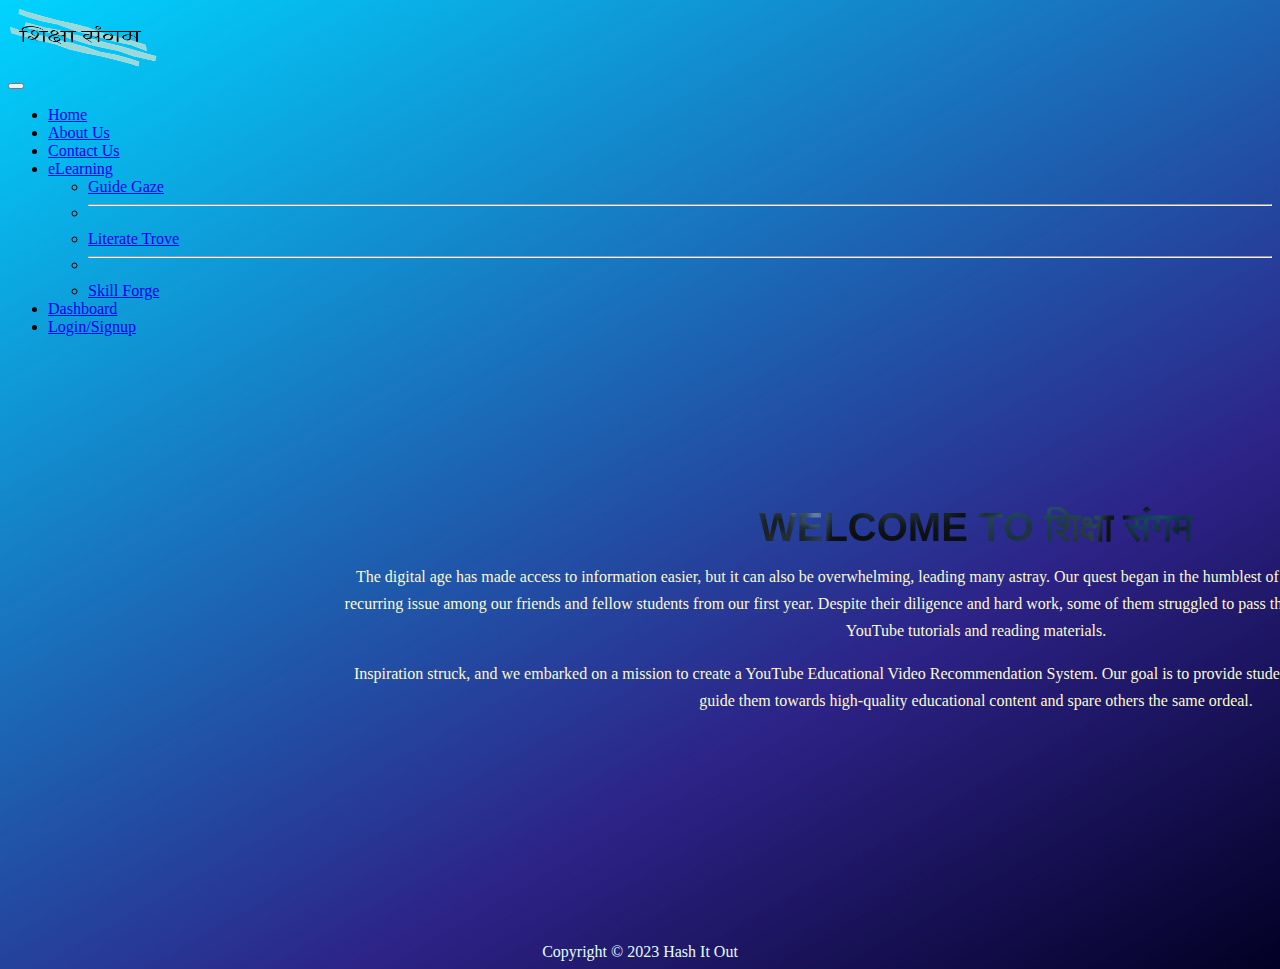
<file: aboutUs.html>
<!DOCTYPE html>
<html lang="en">
<head>
    <meta charset="UTF-8">
    <meta name="viewport" content="width=device-width, initial-scale=1.0">
    <title>SIH</title>

                <!-- Links -->
    <link rel="stylesheet" href="style_aboutUs.css">
    <link href="https://cdn.jsdelivr.net/npm/bootstrap@5.3.2/dist/css/bootstrap.min.css" rel="stylesheet" integrity="sha384-T3c6CoIi6uLrA9TneNEoa7RxnatzjcDSCmG1MXxSR1GAsXEV/Dwwykc2MPK8M2HN" crossorigin="anonymous">


</head>
<body class="bckgrnd">


   <!-- Navbar -->
   <nav class="navbar navbar-expand-lg bg-body-tertiary">
    <div class="container-fluid">
        <div class="container">
            <a class="navbar-brand" href="/#">
              <img src="/logo.png" alt="Bootstrap" width="150" height="60">
            </a>
        </div>
      <button class="navbar-toggler" type="button" data-bs-toggle="collapse" data-bs-target="#navbarSupportedContent" aria-controls="navbarSupportedContent" aria-expanded="false" aria-label="Toggle navigation">
        <span class="navbar-toggler-icon"></span>
      </button>
      <div class="collapse navbar-collapse" id="navbarSupportedContent">
        <ul class="navbar-nav me-auto mb-2 mb-lg-0">
          <li class="nav-item">
            <a class="nav-link" aria-current="page" href="/index.html">Home</a>
          </li>
          <li class="nav-item">
            <a class="nav-link active" href="/aboutUs.html">About Us</a>
          </li>
          <li class="nav-item">
            <a class="nav-link" href="/contact.html">Contact Us</a>
          </li>
          <li class="nav-item dropdown">
            <a class="nav-link dropdown-toggle" href="#" role="button" data-bs-toggle="dropdown" aria-expanded="false">
              eLearning
            </a>
            <ul class="dropdown-menu">
              <li><a class="dropdown-item" href="utube.html">Guide Gaze</a></li>
              <li><hr class="dropdown-divider"></li>
              <li><a class="dropdown-item" href="/Ltrove.html">Literate Trove</a></li>
              <li><hr class="dropdown-divider"></li>
              <li><a class="dropdown-item" href="/skillForge.html">Skill Forge</a></li>
            </ul>
          </li>
          <li class="nav-item">
            <a class="nav-link" href="#">Dashboard</a>
          </li>
          <li class="nav-item">
            <a class="nav-link" href="/login.html">Login/Signup</a>
          </li>
        </ul>
      </div>
    </div>
</nav>

    


    <!-- Content -->

    <div class="aboutus-area main">
      <div class="container">
          <div class="row">
              <!-- <div class="col-xs-12">
              <div class="col-lg-6 col-md-6 col-sm-6 col-xs-12">    
                  <div class="aboutus-image float-left hidden-sm"><img src="http://bestjquery.com/tutorial/hover-effect/demo206/images/img-2.jpg" alt=""></div>
                  </div> -->
              <div class="col-md-6 col-sm-6 col-xs-12">
                  <div class="aboutus-content">
                      <h2>WELCOME TO शिक्षा संगम</h2>
                      
                      <p>The digital age has made access to information easier, but it can also be overwhelming, leading many astray. Our quest began in the humblest of places: a college dorm room, where we noticed a recurring issue among our friends and fellow students from our first year. Despite their diligence and hard work, some of them struggled to pass their semester exams due to a misguided selection of YouTube tutorials and reading materials.
                      </p>
                      <p>Inspiration struck, and we embarked on a mission to create a YouTube Educational Video Recommendation System. Our goal is to provide students with a reliable, personalised platform that will guide them towards high-quality educational content and spare others the same ordeal.
                      </p>
                      
                      <!-- <div class="counter ">
                        <div class="col-lg-12 col-md-12 col-sm-12 col-xs-12">  
                          <div class="single-counter text-center">
                              <h2 class="counter"><span>15</span></h2>
                              <p>YEARS OF EXPERIENCED</p>
                          </div>
                          
                          <div class="single-counter text-center">
                              <h2 class="counter"><span>100</span></h2>
                              <p>WEBSITES COMPLETED</p>
                          </div>
                          
                          <div class="single-counter text-center">
                              <h2 class="counter"><span>5</span></h2>
                              <p>AWARDS WON</p>
                          </div>
                          
                          <div class="single-counter text-center">
                              <h2 class="counter"><span>10</span></h2>
                              <p>CLIENTS</p>
                          </div>
                          </div>
                      </div> -->
                  </div>
              </div>    
              </div>
          </div>
      </div>
  </div>


  <!-- <img class="img1" src="https://media.giphy.com/media/mqO4qPuyaztm2y4Ry4/giphy.gif" alt="Image1"> -->





    <!-- Footer -->
    <div class="foot">
        <p class="footer_mssg">Copyright © 2023 Hash It Out</p>
    </div>
  
  
      
  
    <!-- Bootstrap JS Link -->
    <script src="https://cdn.jsdelivr.net/npm/bootstrap@5.3.2/dist/js/bootstrap.bundle.min.js" integrity="sha384-C6RzsynM9kWDrMNeT87bh95OGNyZPhcTNXj1NW7RuBCsyN/o0jlpcV8Qyq46cDfL" crossorigin="anonymous"></script>

</body>
</html>
</file>
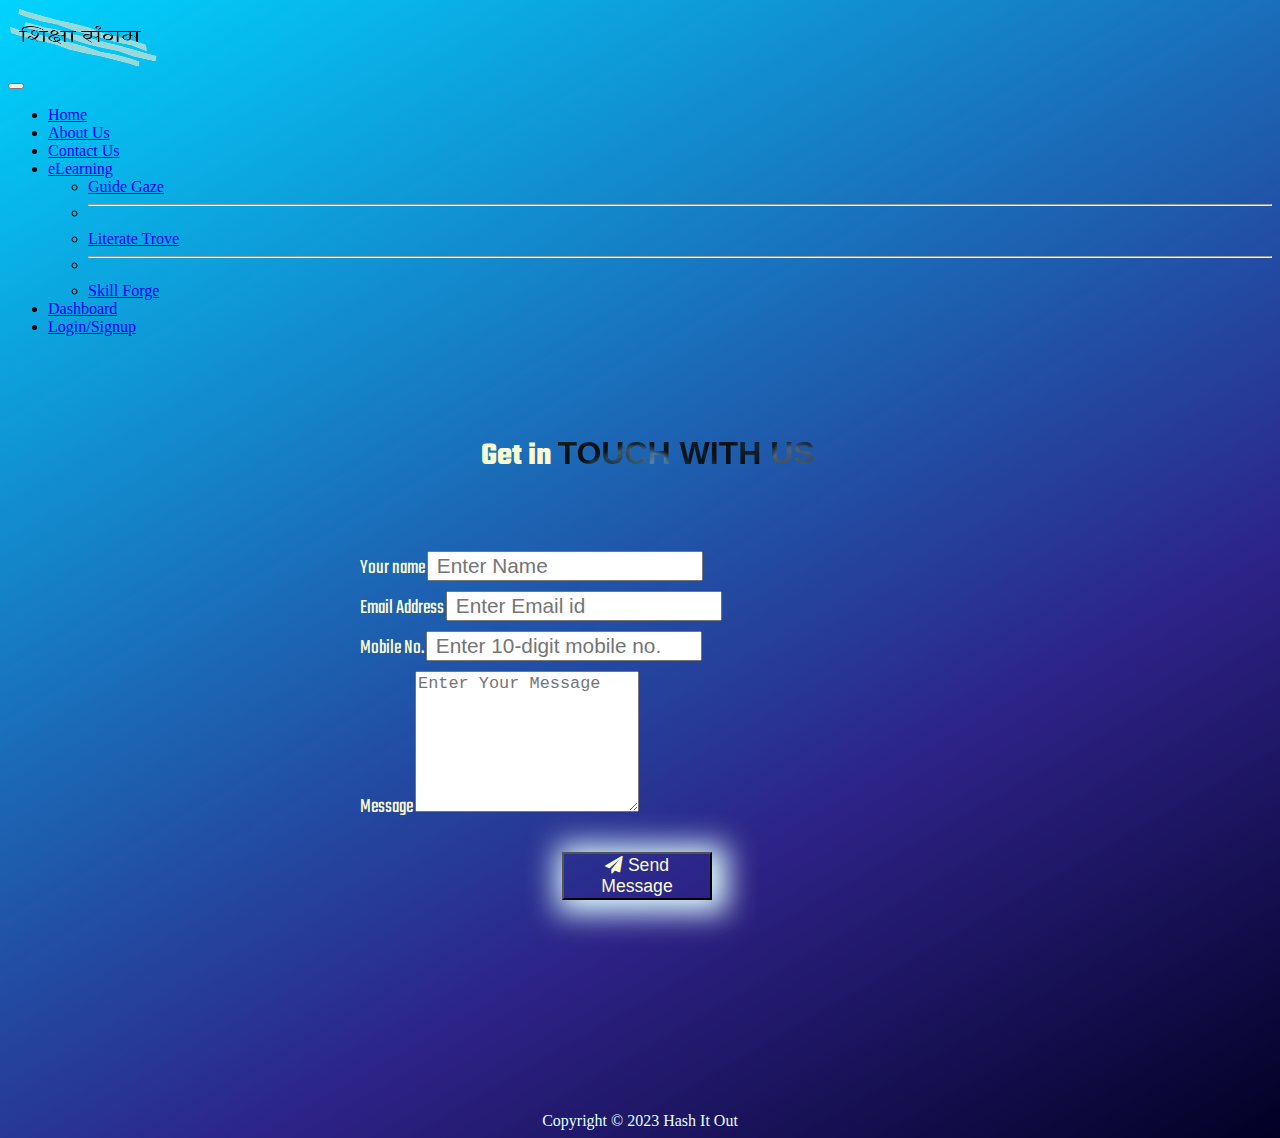
<file: contact.html>
<!DOCTYPE html>
<html lang="en">
<head>
    <meta charset="UTF-8">
    <meta name="viewport" content="width=device-width, initial-scale=1.0">
    <title>SIH</title>

    <!-- Links -->
    <link rel="stylesheet" href="style_contact.css">
    <link href="https://cdn.jsdelivr.net/npm/bootstrap@5.3.2/dist/css/bootstrap.min.css" rel="stylesheet" integrity="sha384-T3c6CoIi6uLrA9TneNEoa7RxnatzjcDSCmG1MXxSR1GAsXEV/Dwwykc2MPK8M2HN" crossorigin="anonymous">

    <link href="https://fonts.googleapis.com/css?family=Oleo+Script:400,700" rel="stylesheet">
   	<link href="https://fonts.googleapis.com/css?family=Teko:400,700" rel="stylesheet">
   	<link href="https://maxcdn.bootstrapcdn.com/font-awesome/4.7.0/css/font-awesome.min.css" rel="stylesheet">

</head>
<body class="bckgrnd">


    <!-- Navbar -->
    <nav class="navbar navbar-expand-lg bg-body-tertiary">
      <div class="container-fluid">
          <div class="container">
              <a class="navbar-brand" href="/#">
                <img src="/logo.png" alt="Bootstrap" width="150" height="60">
              </a>
          </div>
        <button class="navbar-toggler" type="button" data-bs-toggle="collapse" data-bs-target="#navbarSupportedContent" aria-controls="navbarSupportedContent" aria-expanded="false" aria-label="Toggle navigation">
          <span class="navbar-toggler-icon"></span>
        </button>
        <div class="collapse navbar-collapse" id="navbarSupportedContent">
          <ul class="navbar-nav me-auto mb-2 mb-lg-0">
            <li class="nav-item">
              <a class="nav-link" aria-current="page" href="/index.html">Home</a>
            </li>
            <li class="nav-item">
              <a class="nav-link" href="/aboutUs.html">About Us</a>
            </li>
            <li class="nav-item">
              <a class="nav-link active" href="/contact.html">Contact Us</a>
            </li>
            <li class="nav-item dropdown">
              <a class="nav-link dropdown-toggle" href="#" role="button" data-bs-toggle="dropdown" aria-expanded="false">
                eLearning
              </a>
              <ul class="dropdown-menu">
                <li><a class="dropdown-item" href="/utube.html">Guide Gaze</a></li>
                <li><hr class="dropdown-divider"></li>
                <li><a class="dropdown-item" href="/Ltrove.html">Literate Trove</a></li>
                <li><hr class="dropdown-divider"></li>
                <li><a class="dropdown-item" href="/skillForge.html">Skill Forge</a></li>
              </ul>
            </li>
            <li class="nav-item">
              <a class="nav-link" href="#">Dashboard</a>
            </li>
            <li class="nav-item">
              <a class="nav-link" href="/login.html">Login/Signup</a>
            </li>
          </ul>
        </div>
      </div>
  </nav>
    


    <!-- Contact Form -->

    <section id="contact" class="cntct">
        <div class="section-content">
            <h1 class="section-header">Get in <span class="content-header wow fadeIn " data-wow-delay="0.2s" data-wow-duration="2s"> Touch with us</span></h1>
            <!-- <h3>Lorem Ipsum is simply dummy text of the printing and typesetting industry</h3> -->
        </div>
        <div class="contact-section">
        <div class="container">
            <form>
                <div class="col-md-6 form-line">
                      <div class="form-group">
                          <label for="exampleInputUsername">Your name</label>
                        <input type="text" class="form-control" id="" placeholder=" Enter Name">
                      </div>
                      <div class="form-group">
                        <label for="exampleInputEmail">Email Address</label>
                        <input type="email" class="form-control" id="exampleInputEmail" placeholder=" Enter Email id">
                      </div>	
                      <div class="form-group">
                        <label for="telephone">Mobile No.</label>
                        <input type="tel" class="form-control" id="telephone" placeholder=" Enter 10-digit mobile no.">
                      </div>
                  </div>
                  <div class="col-md-6">
                      <div class="form-group">
                          <label for ="description"> Message</label>
                           <textarea  class="form-control" id="description" placeholder="Enter Your Message"></textarea>
                      </div>
                      <div>

                          <button type="button" id="btn_1" class="btn btn-default submit"><i class="fa fa-paper-plane btn1" aria-hidden="true"></i>  Send Message</button>
                      </div>
                      
                </div>
            </form>
        </div>
    </section>




    <!-- Footer -->
    <div class="foot">
        <p class="footer_mssg">Copyright © 2023 Hash It Out</p>
    </div>



            <!-- Bootstrap JS Link -->
    <script src="https://cdn.jsdelivr.net/npm/bootstrap@5.3.2/dist/js/bootstrap.bundle.min.js" integrity="sha384-C6RzsynM9kWDrMNeT87bh95OGNyZPhcTNXj1NW7RuBCsyN/o0jlpcV8Qyq46cDfL" crossorigin="anonymous"></script>


</body>
</html>
</file>
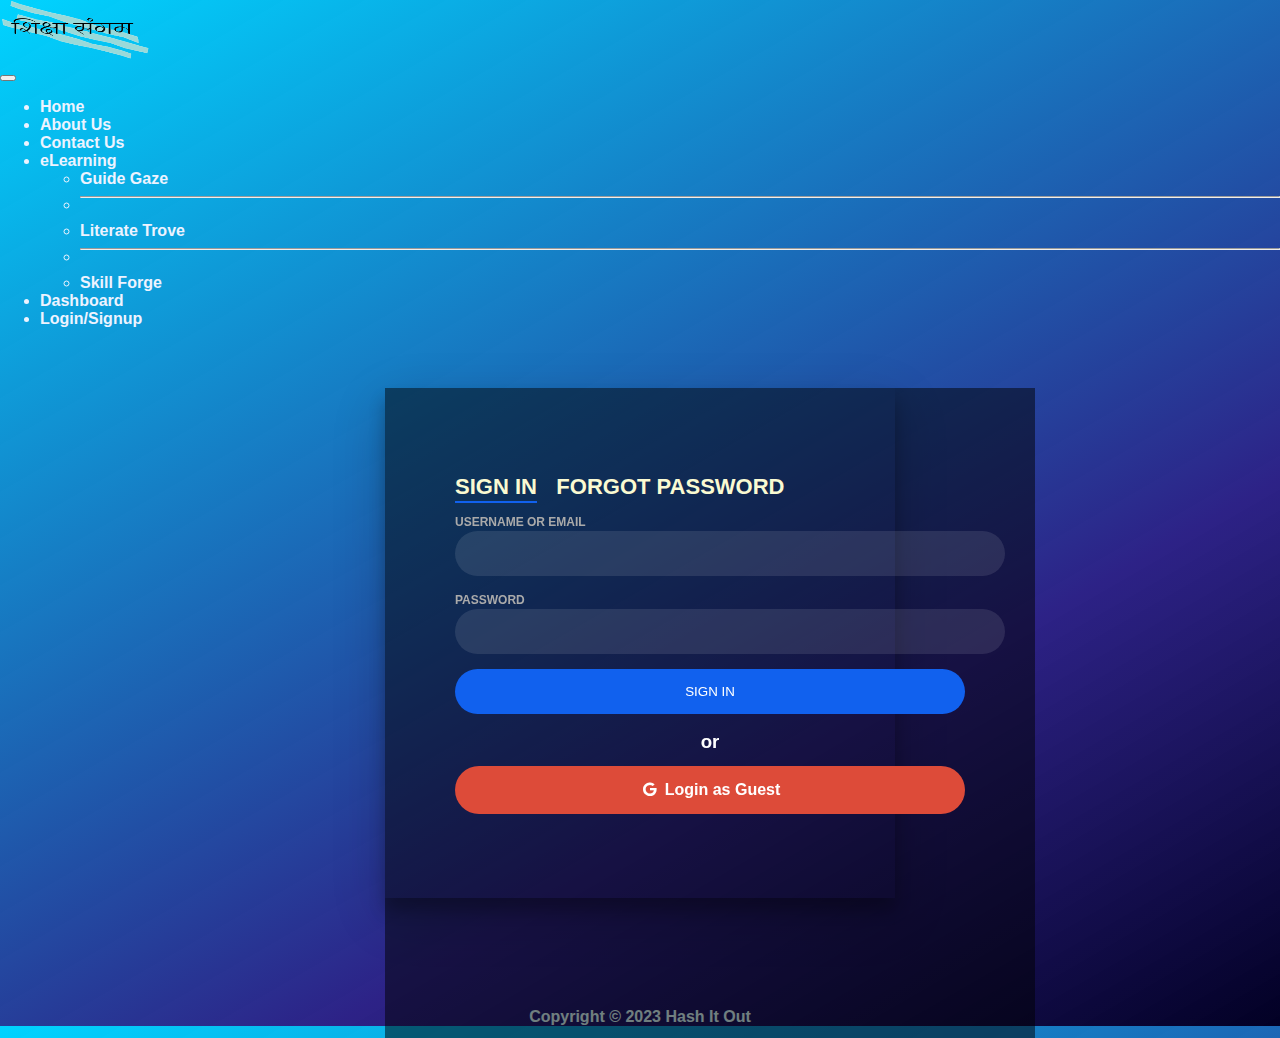
<file: login.html>
<!DOCTYPE html>
<html lang="en">
<head>
    <meta charset="UTF-8">
    <meta name="viewport" content="width=device-width, initial-scale=1.0">
    <title>SIH</title>

    <!-- <link href="//maxcdn.bootstrapcdn.com/bootstrap/4.0.0/css/bootstrap.min.css" rel="stylesheet" id="bootstrap-css"> -->
    <link rel="stylesheet" href="style_login.css">
    <link href="https://cdn.jsdelivr.net/npm/bootstrap@5.3.2/dist/css/bootstrap.min.css" rel="stylesheet" integrity="sha384-T3c6CoIi6uLrA9TneNEoa7RxnatzjcDSCmG1MXxSR1GAsXEV/Dwwykc2MPK8M2HN" crossorigin="anonymous">
    <link rel="stylesheet" href="https://cdnjs.cloudflare.com/ajax/libs/font-awesome/4.7.0/css/font-awesome.min.css">

</head>
<body class="bckgrnd">


    <!-- Navbar -->
    <nav class="navbar navbar-expand-lg bg-body-tertiary">
      <div class="container-fluid">
          <div class="container">
              <a class="navbar-brand" href="/#">
                <img src="/logo.png" alt="Bootstrap" width="150" height="60">
              </a>
          </div>
        <button class="navbar-toggler" type="button" data-bs-toggle="collapse" data-bs-target="#navbarSupportedContent" aria-controls="navbarSupportedContent" aria-expanded="false" aria-label="Toggle navigation">
          <span class="navbar-toggler-icon"></span>
        </button>
        <div class="collapse navbar-collapse" id="navbarSupportedContent">
          <ul class="navbar-nav me-auto mb-2 mb-lg-0">
            <li class="nav-item">
              <a class="nav-link" aria-current="page" href="/index.html">Home</a>
            </li>
            <li class="nav-item">
              <a class="nav-link" href="/aboutUs.html">About Us</a>
            </li>
            <li class="nav-item">
              <a class="nav-link" href="/contact.html">Contact Us</a>
            </li>
            <li class="nav-item dropdown">
              <a class="nav-link dropdown-toggle" href="#" role="button" data-bs-toggle="dropdown" aria-expanded="false">
                eLearning
              </a>
              <ul class="dropdown-menu">
                <li><a class="dropdown-item" href="/utube.html">Guide Gaze</a></li>
                <li><hr class="dropdown-divider"></li>
                <li><a class="dropdown-item" href="/Ltrove.html">Literate Trove</a></li>
                <li><hr class="dropdown-divider"></li>
                <li><a class="dropdown-item" href="/skillForge.html">Skill Forge</a></li>
              </ul>
            </li>
            <li class="nav-item">
              <a class="nav-link" href="#">Dashboard</a>
            </li>
            <li class="nav-item">
              <a class="nav-link active" href="/login.html">Login/Signup</a>
            </li>
          </ul>
        </div>
      </div>
  </nav>



    <!-- Login Form -->

    <div class="login-wrap">
        <div class="login-html">
            <input id="tab-1" type="radio" name="tab" class="sign-in" checked><label for="tab-1" class="tab">Sign In</label>
            <input id="tab-2" type="radio" name="tab" class="for-pwd"><label for="tab-2" class="tab">Forgot Password</label>
            <div class="login-form">
                <div class="sign-in-htm">
                    <div class="group">
                        <label for="user" class="label">Username or Email</label>
                        <input id="user" type="text" class="input">
                    </div>
                    <div class="group">
                        <label for="pass" class="label">Password</label>
                        <input id="pass" type="password" class="input" data-type="password">
                    </div>
                    <div class="group">
                        <input type="submit" class="button btn btn-outline-light btn-lg" value="Sign In">
                    </div>
                    <h3>or</h3>
                    <div class="con-with-google">
                    <a href="#" class="google"><i class="fa fa-google fa-fw">
                    </i> Login as Guest
                    </a>
                    </div>
                </div>
                <div class="for-pwd-htm">
                    <div class="group">
                        <label for="user" class="label">Username or Email</label>
                        <input id="user" type="text" class="input">
                    </div>
                    <div class="group">
                        <input type="submit" class="button btn btn-outline-light btn-lg" value="Reset Password">
                    </div>
                    <div class="hr"></div>
                </div>
            </div>
        </div>
    </div>
    



    <!-- Footer -->
    <div>
        <p class="footer_mssg">Copyright © 2023 Hash It Out</p>
    </div>



    <!-- <script src="//maxcdn.bootstrapcdn.com/bootstrap/4.0.0/js/bootstrap.min.js"></script>
    <script src="//code.jquery.com/jquery-1.11.1.min.js"></script> -->

            <!-- Bootstrap JS Link -->
    <script src="https://cdn.jsdelivr.net/npm/bootstrap@5.3.2/dist/js/bootstrap.bundle.min.js" integrity="sha384-C6RzsynM9kWDrMNeT87bh95OGNyZPhcTNXj1NW7RuBCsyN/o0jlpcV8Qyq46cDfL" crossorigin="anonymous"></script>
</body>
</html>
</file>
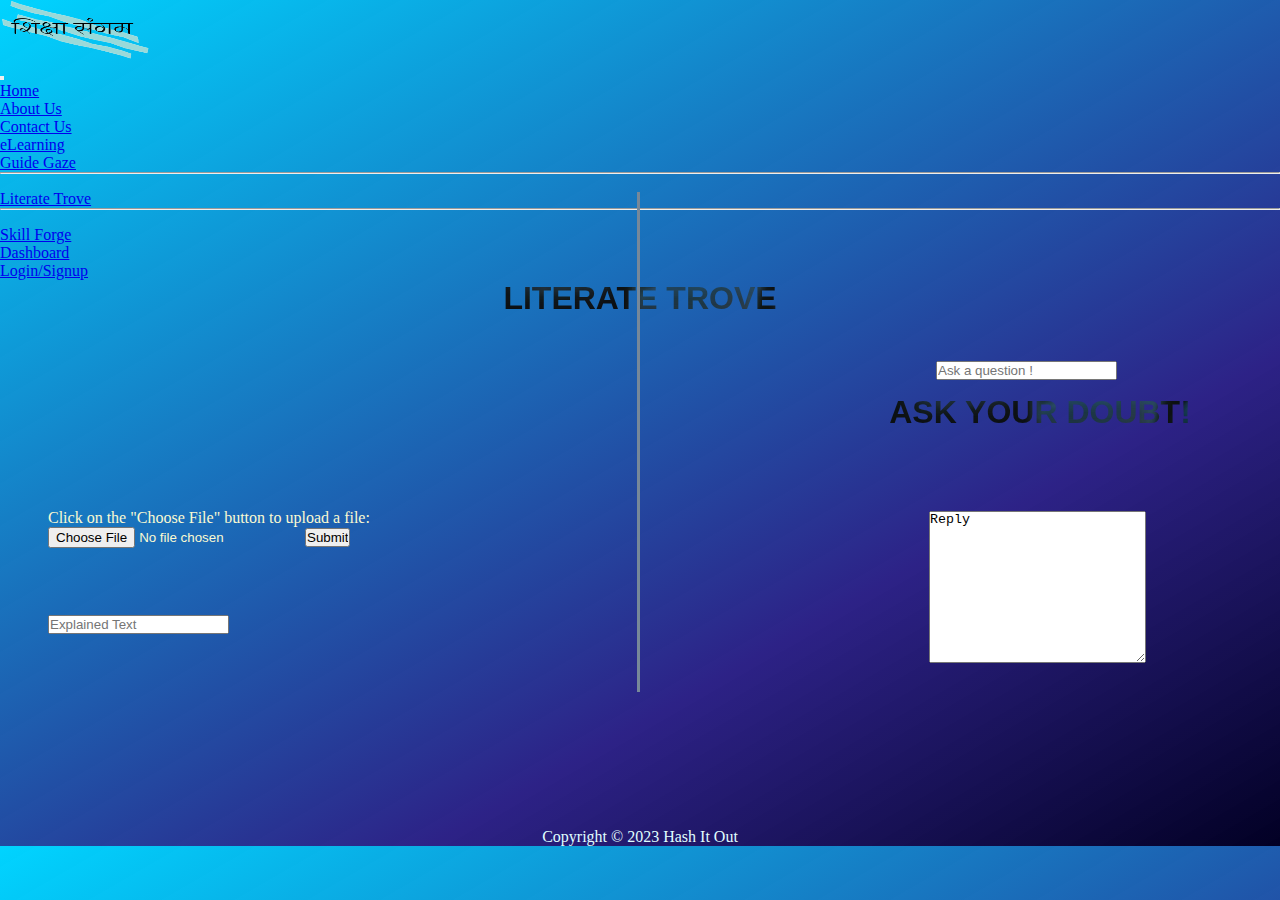
<file: Ltrove.html>
<!DOCTYPE html>
<html lang="en">
<head>
    <meta charset="UTF-8">
    <meta name="viewport" content="width=device-width, initial-scale=1.0">
    <title>SIH</title>

                <!-- Links -->
    <link rel="stylesheet" href="style_Ltrove.css">
    <link href="https://cdn.jsdelivr.net/npm/bootstrap@5.3.2/dist/css/bootstrap.min.css" rel="stylesheet" integrity="sha384-T3c6CoIi6uLrA9TneNEoa7RxnatzjcDSCmG1MXxSR1GAsXEV/Dwwykc2MPK8M2HN" crossorigin="anonymous">

</head>
<body class="bckgrnd">

    <!-- Navbar -->
    <nav class="navbar navbar-expand-lg bg-body-tertiary">
        <div class="container-fluid">
            <div class="container">
                <a class="navbar-brand" href="#">
                  <img src="/logo.png" alt="Bootstrap" width="150" height="60">
                </a>
            </div>
          <button class="navbar-toggler" type="button" data-bs-toggle="collapse" data-bs-target="#navbarSupportedContent" aria-controls="navbarSupportedContent" aria-expanded="false" aria-label="Toggle navigation">
            <span class="navbar-toggler-icon"></span>
          </button>
          <div class="collapse navbar-collapse" id="navbarSupportedContent">
            <ul class="navbar-nav me-auto mb-2 mb-lg-0">
              <li class="nav-item">
                <a class="nav-link" aria-current="page" href="/index.html">Home</a>
              </li>
              <li class="nav-item">
                <a class="nav-link" href="/aboutUs.html">About Us</a>
              </li>
              <li class="nav-item">
                <a class="nav-link" href="/contact.html">Contact Us</a>
              </li>
              <li class="nav-item dropdown">
                <a class="nav-link dropdown-toggle" href="#" role="button" data-bs-toggle="dropdown" aria-expanded="false">
                  eLearning
                </a>
                <ul class="dropdown-menu">
                  <li><a class="dropdown-item" href="/utube.html">Guide Gaze</a></li>
                  <li><hr class="dropdown-divider"></li>
                  <li><a class="dropdown-item active" href="/Ltrove.html">Literate Trove</a></li>
                  <li><hr class="dropdown-divider"></li>
                  <li><a class="dropdown-item" href="/skillForge.html">Skill Forge</a></li>
                </ul>
              </li>
              <li class="nav-item">
                <a class="nav-link" href="#">Dashboard</a>
              </li>
              <li class="nav-item">
                <a class="nav-link" href="/login.html">Login/Signup</a>
              </li>
            </ul>
          </div>
        </div>
    </nav>


    <!-- Content -->

    <h1 class="head1">Literate Trove</h1>

    <div class="upload">
        <p>Click on the "Choose File" button to upload a file:</p>

        <form action="/action_page.php">
            <input type="file" id="myFile" name="filename">
            <input type="submit">
        </form>

        <input id="text1" type="text" id="fname" name="fname" placeholder="Explained Text">
    </div>

    <div class="vl"></div>

    <!-- <div class="search-box"> -->
        <h1 class="head1 txt2">Ask Your Doubt!</h1>
        <label>
            <input class="search" id="search" placeholder="Ask a question !">
        </label>
        <textarea id="w3review" name="w3review" rows="10" cols="25">Reply
        </textarea>
    <!-- </div> -->
    
    





    <!-- Footer -->
  <div class="foot">
    <p class="footer_mssg">Copyright © 2023 Hash It Out</p>
  </div>


    

            <!-- Bootstrap JS Link -->
    <script src="https://cdn.jsdelivr.net/npm/bootstrap@5.3.2/dist/js/bootstrap.bundle.min.js" integrity="sha384-C6RzsynM9kWDrMNeT87bh95OGNyZPhcTNXj1NW7RuBCsyN/o0jlpcV8Qyq46cDfL" crossorigin="anonymous"></script>
    
</body>
</html>
</file>
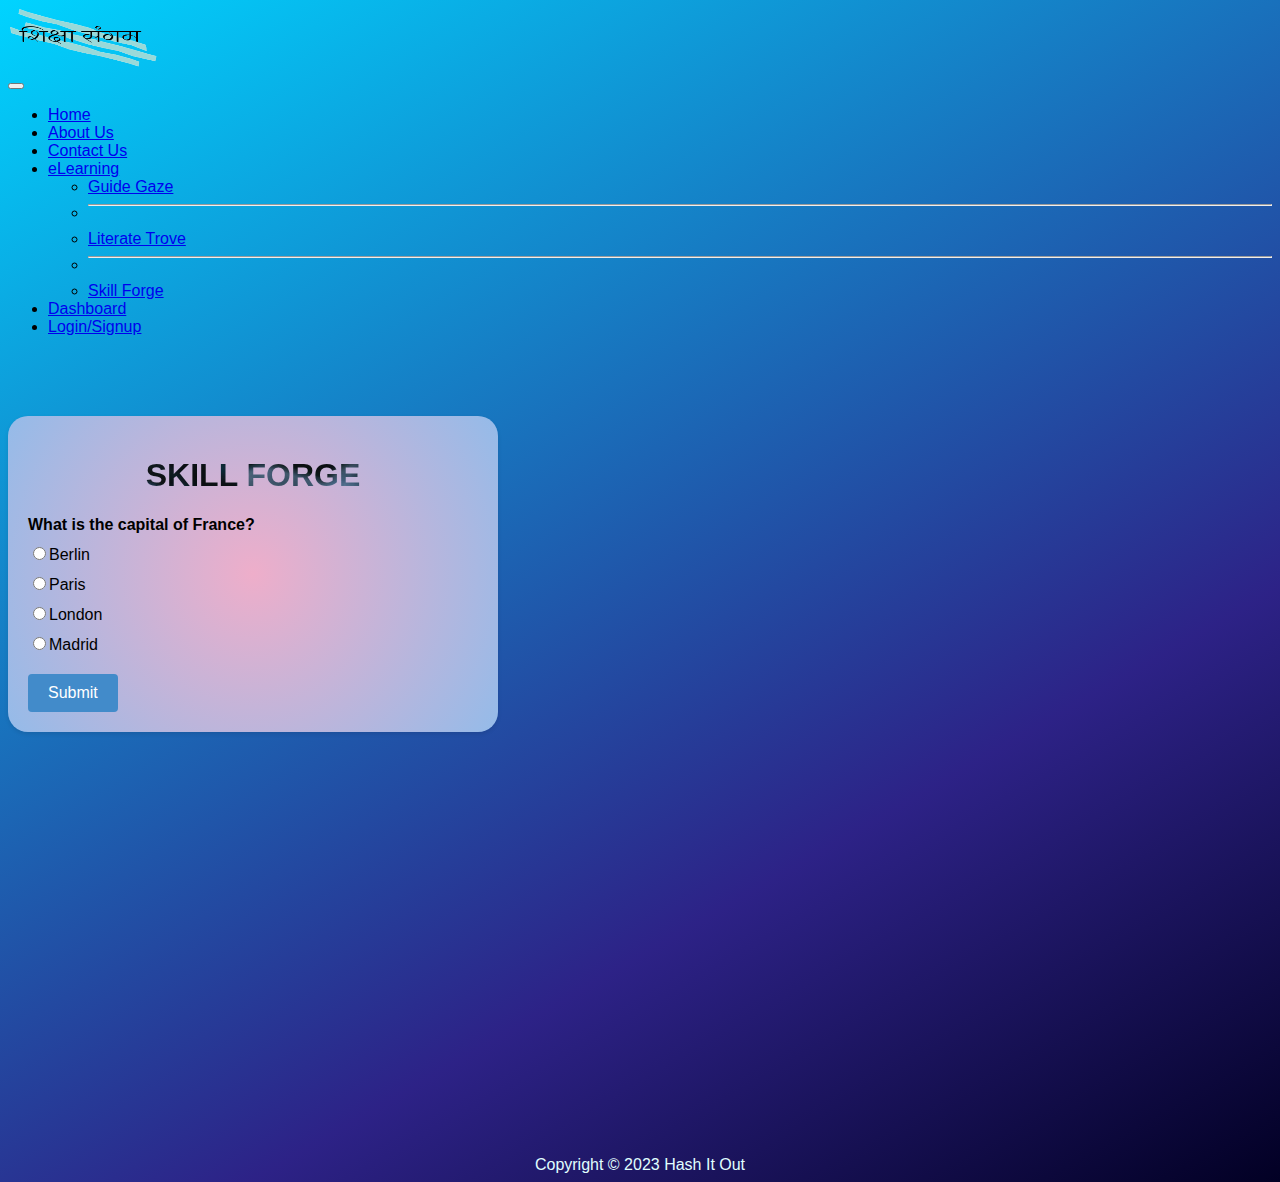
<file: quiz.html>
<!DOCTYPE html>
<html lang="en">
<head>
    <meta charset="UTF-8">
    <meta name="viewport" content="width=device-width, initial-scale=1.0">
    <title>SIH</title>


                <!-- Links -->
    <link rel="stylesheet" href="style_quiz.css">
    <link href="https://cdn.jsdelivr.net/npm/bootstrap@5.3.2/dist/css/bootstrap.min.css" rel="stylesheet" integrity="sha384-T3c6CoIi6uLrA9TneNEoa7RxnatzjcDSCmG1MXxSR1GAsXEV/Dwwykc2MPK8M2HN" crossorigin="anonymous">
</head>
<body class="bckgrnd">


    <!-- Navbar -->
    <nav class="navbar navbar-expand-lg bg-body-tertiary">
      <div class="container-fluid">
          <div class="container">
              <a class="navbar-brand" href="http://127.0.0.1:5500/#">
                <img src="/logo.png" alt="Bootstrap" width="150" height="60">
              </a>
          </div>
        <button class="navbar-toggler" type="button" data-bs-toggle="collapse" data-bs-target="#navbarSupportedContent" aria-controls="navbarSupportedContent" aria-expanded="false" aria-label="Toggle navigation">
          <span class="navbar-toggler-icon"></span>
        </button>
        <div class="collapse navbar-collapse" id="navbarSupportedContent">
          <ul class="navbar-nav me-auto mb-2 mb-lg-0">
            <li class="nav-item">
              <a class="nav-link" aria-current="page" href="http://127.0.0.1:5500/index.html">Home</a>
            </li>
            <li class="nav-item">
              <a class="nav-link" href="http://127.0.0.1:5500/aboutUs.html">About Us</a>
            </li>
            <li class="nav-item">
              <a class="nav-link" href="http://127.0.0.1:5500/contact.html">Contact Us</a>
            </li>
            <li class="nav-item dropdown">
              <a class="nav-link dropdown-toggle" href="#" role="button" data-bs-toggle="dropdown" aria-expanded="false">
                eLearning
              </a>
              <ul class="dropdown-menu">
                <li><a class="dropdown-item" href="http://127.0.0.1:5500/utube.html">Guide Gaze</a></li>
                <li><hr class="dropdown-divider"></li>
                <li><a class="dropdown-item" href="http://127.0.0.1:5500/Ltrove.html">Literate Trove</a></li>
                <li><hr class="dropdown-divider"></li>
                <li><a class="dropdown-item active" href="http://127.0.0.1:5500/skillForge.html">Skill Forge</a></li>
              </ul>
            </li>
            <li class="nav-item">
              <a class="nav-link" href="#">Dashboard</a>
            </li>
            <li class="nav-item">
              <a class="nav-link" href="http://127.0.0.1:5500/login.html">Login/Signup</a>
            </li>
          </ul>
        </div>
      </div>
  </nav>



    <!-- Content -->

    <div class="container quizApp container1">
        <h1>Skill Forge</h1>
        <div id="quiz"></div>
        <div id="result" class="result"></div>
        <button id="submit" class="button">Submit</button>
        <button id="retry" class="button hide">Retry</button>
        <button id="showAnswer" class="button hide">Show Answer</button>
      </div>









    <!-- Footer -->
  <div class="foot">
    <p class="footer_mssg">Copyright © 2023 Hash It Out</p>
  </div>


    

            <!-- JS Link -->
    <script src="https://cdn.jsdelivr.net/npm/bootstrap@5.3.2/dist/js/bootstrap.bundle.min.js" integrity="sha384-C6RzsynM9kWDrMNeT87bh95OGNyZPhcTNXj1NW7RuBCsyN/o0jlpcV8Qyq46cDfL" crossorigin="anonymous"></script>

    <script src="quiz.js"></script>
    
</body>
</html>
</file>
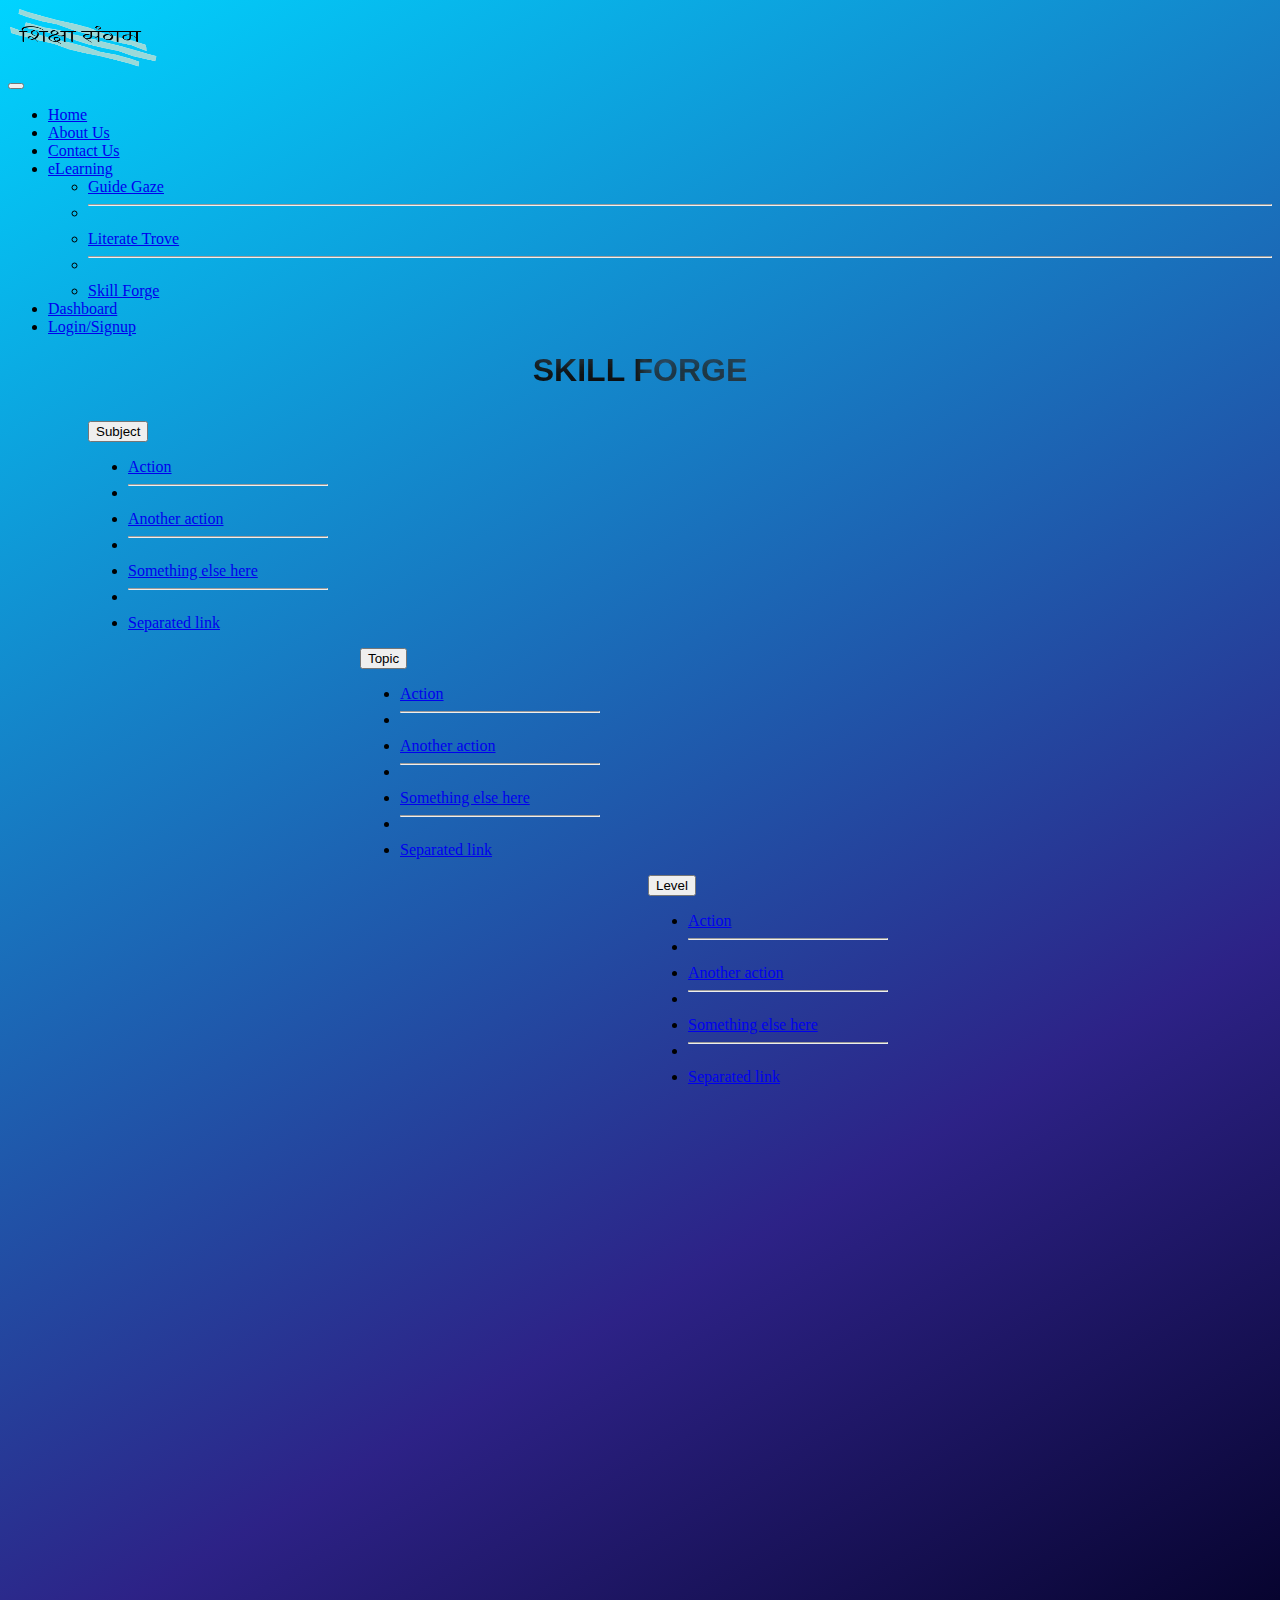
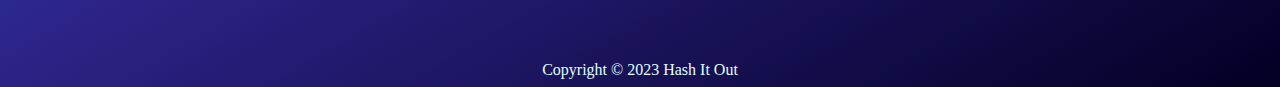
<file: skillForge.html>
<!DOCTYPE html>
<html lang="en">
<head>
    <meta charset="UTF-8">
    <meta name="viewport" content="width=device-width, initial-scale=1.0">
    <title>SIH</title>

    <!-- Links -->
    <link rel="stylesheet" href="style_skillForge.css">
    <link href="https://cdn.jsdelivr.net/npm/bootstrap@5.3.2/dist/css/bootstrap.min.css" rel="stylesheet" integrity="sha384-T3c6CoIi6uLrA9TneNEoa7RxnatzjcDSCmG1MXxSR1GAsXEV/Dwwykc2MPK8M2HN" crossorigin="anonymous">

</head>
<body class="bckgrnd">


    <!-- Navbar -->
    <nav class="navbar navbar-expand-lg bg-body-tertiary">
      <div class="container-fluid">
          <div class="container">
              <a class="navbar-brand" href="http://127.0.0.1:5500/#">
                <img src="/logo.png" alt="Bootstrap" width="150" height="60">
              </a>
          </div>
        <button class="navbar-toggler" type="button" data-bs-toggle="collapse" data-bs-target="#navbarSupportedContent" aria-controls="navbarSupportedContent" aria-expanded="false" aria-label="Toggle navigation">
          <span class="navbar-toggler-icon"></span>
        </button>
        <div class="collapse navbar-collapse" id="navbarSupportedContent">
          <ul class="navbar-nav me-auto mb-2 mb-lg-0">
            <li class="nav-item">
              <a class="nav-link" aria-current="page" href="http://127.0.0.1:5500/index.html">Home</a>
            </li>
            <li class="nav-item">
              <a class="nav-link" href="http://127.0.0.1:5500/aboutUs.html">About Us</a>
            </li>
            <li class="nav-item">
              <a class="nav-link" href="http://127.0.0.1:5500/contact.html">Contact Us</a>
            </li>
            <li class="nav-item dropdown">
              <a class="nav-link dropdown-toggle" href="#" role="button" data-bs-toggle="dropdown" aria-expanded="false">
                eLearning
              </a>
              <ul class="dropdown-menu">
                <li><a class="dropdown-item" href="http://127.0.0.1:5500/utube.html">Guide Gaze</a></li>
                <li><hr class="dropdown-divider"></li>
                <li><a class="dropdown-item" href="http://127.0.0.1:5500/Ltrove.html">Literate Trove</a></li>
                <li><hr class="dropdown-divider"></li>
                <li><a class="dropdown-item active" href="http://127.0.0.1:5500/skillForge.html">Skill Forge</a></li>
              </ul>
            </li>
            <li class="nav-item">
              <a class="nav-link" href="#">Dashboard</a>
            </li>
            <li class="nav-item">
              <a class="nav-link" href="http://127.0.0.1:5500/login.html">Login/Signup</a>
            </li>
          </ul>
        </div>
      </div>
  </nav>




    <!-- Dropdown -->

    <h1 id="head1">Skill Forge</h1>

    <div class="btn-group drp1">
        <button type="button" class="btn btn-outline-light btn-lg dropdown-toggle" data-bs-toggle="dropdown" aria-expanded="false">
          Subject
        </button>
        <ul class="dropdown-menu">
          <li><a class="dropdown-item" href="#">Action</a></li>
          <li><hr class="dropdown-divider"></li>
          <li><a class="dropdown-item" href="#">Another action</a></li>
          <li><hr class="dropdown-divider"></li>
          <li><a class="dropdown-item" href="#">Something else here</a></li>
          <li><hr class="dropdown-divider"></li>
          <li><a class="dropdown-item" href="#">Separated link</a></li>
        </ul>
    </div>

    <div class="btn-group drp2">
        <button type="button" class="btn btn-outline-light btn-lg dropdown-toggle" data-bs-toggle="dropdown" aria-expanded="false">
          Topic
        </button>
        <ul class="dropdown-menu">
          <li><a class="dropdown-item" href="#">Action</a></li>
          <li><hr class="dropdown-divider"></li>
          <li><a class="dropdown-item" href="#">Another action</a></li>
          <li><hr class="dropdown-divider"></li>
          <li><a class="dropdown-item" href="#">Something else here</a></li>
          <li><hr class="dropdown-divider"></li>
          <li><a class="dropdown-item" href="#">Separated link</a></li>
        </ul>
    </div>

    <div class="btn-group drp3">
        <button type="button" class="btn btn-outline-light btn-lg dropdown-toggle" data-bs-toggle="dropdown" aria-expanded="false">
          Level
        </button>
        <ul class="dropdown-menu">
          <li><a class="dropdown-item" href="#">Action</a></li>
          <li><hr class="dropdown-divider"></li>
          <li><a class="dropdown-item" href="#">Another action</a></li>
          <li><hr class="dropdown-divider"></li>
          <li><a class="dropdown-item" href="#">Something else here</a></li>
          <li><hr class="dropdown-divider"></li>
          <li><a class="dropdown-item" href="#">Separated link</a></li>
        </ul>
    </div>


    <!-- Button -->

    <input class="btn btn-outline-light btn-lg btn_1" type="submit" value="Submit">











    <!-- Footer -->
    <div class="foot">
        <p class="footer_mssg">Copyright © 2023 Hash It Out</p>
    </div>
  
  
      
  
              <!-- Bootstrap JS Link -->
    <script src="https://cdn.jsdelivr.net/npm/bootstrap@5.3.2/dist/js/bootstrap.bundle.min.js" integrity="sha384-C6RzsynM9kWDrMNeT87bh95OGNyZPhcTNXj1NW7RuBCsyN/o0jlpcV8Qyq46cDfL" crossorigin="anonymous"></script>
    
</body>
</html>
</file>
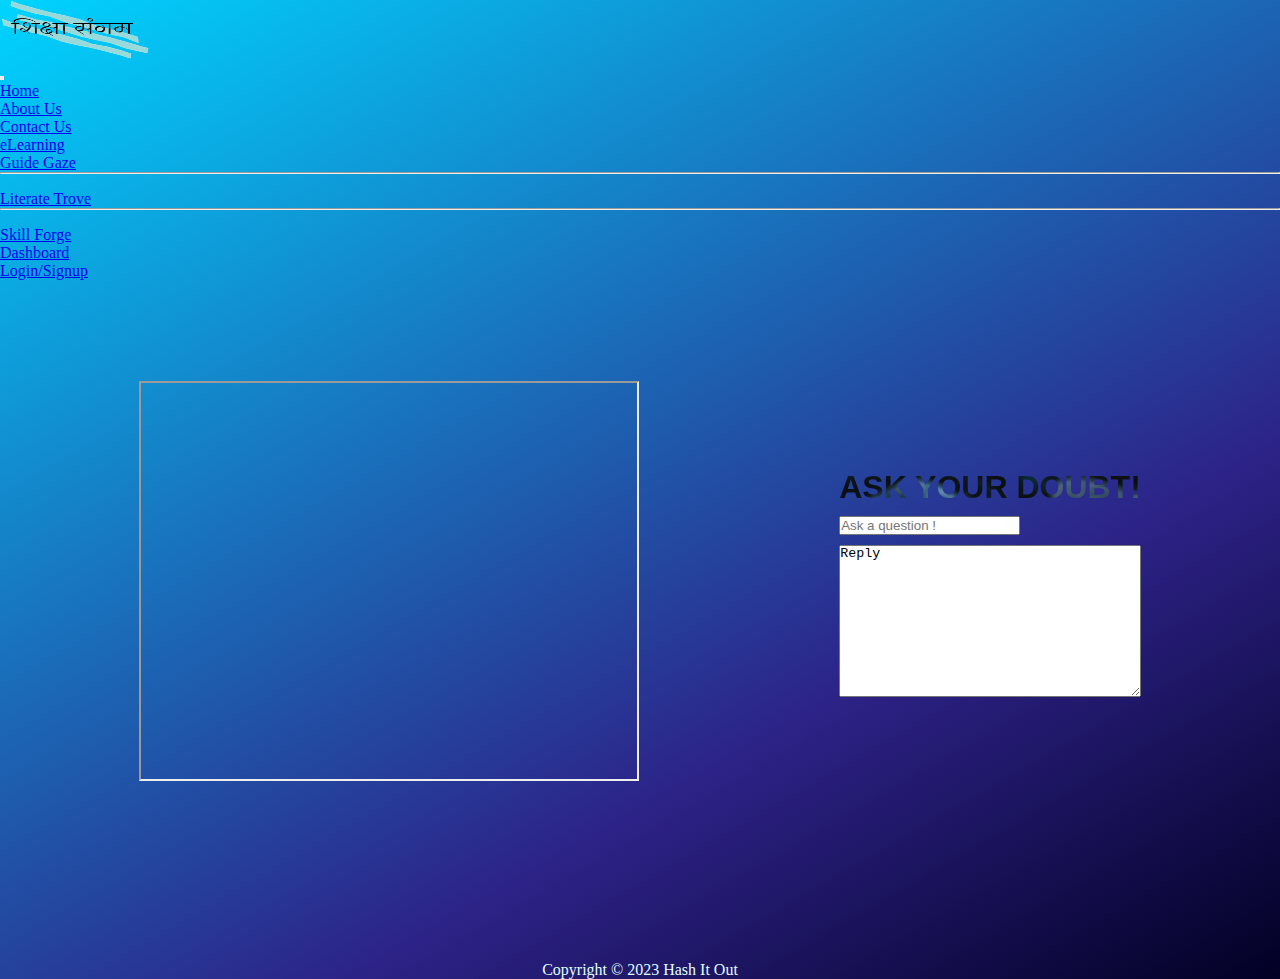
<file: title1.html>
<!DOCTYPE html>
<html lang="en">
<head>
    <meta charset="UTF-8">
    <meta name="viewport" content="width=device-width, initial-scale=1.0">
    <title>SIH</title>
    <!-- links -->
    <link rel="stylesheet" href="style_title1.css">
    <link href="https://cdn.jsdelivr.net/npm/bootstrap@5.3.2/dist/css/bootstrap.min.css" rel="stylesheet" integrity="sha384-T3c6CoIi6uLrA9TneNEoa7RxnatzjcDSCmG1MXxSR1GAsXEV/Dwwykc2MPK8M2HN" crossorigin="anonymous">
</head>
</head>
<body class="bckgrnd">
   <!-- Navbar -->
   <nav class="navbar navbar-expand-lg bg-body-tertiary">
    <div class="container-fluid">
        <div class="container">
            <a class="navbar-brand" href="/#">
              <img src="/logo.png" alt="Bootstrap" width="150" height="60">
            </a>
        </div>
      <button class="navbar-toggler" type="button" data-bs-toggle="collapse" data-bs-target="#navbarSupportedContent" aria-controls="navbarSupportedContent" aria-expanded="false" aria-label="Toggle navigation">
        <span class="navbar-toggler-icon"></span>
      </button>
      <div class="collapse navbar-collapse" id="navbarSupportedContent">
        <ul class="navbar-nav me-auto mb-2 mb-lg-0">
          <li class="nav-item">
            <a class="nav-link" aria-current="page" href="/index.html">Home</a>
          </li>
          <li class="nav-item">
            <a class="nav-link" href="/aboutUs.html">About Us</a>
          </li>
          <li class="nav-item">
            <a class="nav-link" href="/contact.html">Contact Us</a>
          </li>
          <li class="nav-item dropdown">
            <a class="nav-link dropdown-toggle" href="#" role="button" data-bs-toggle="dropdown" aria-expanded="false">
              eLearning
            </a>
            <ul class="dropdown-menu">
              <li><a class="dropdown-item active" href="/utube.html">Guide Gaze</a></li>
              <li><hr class="dropdown-divider"></li>
              <li><a class="dropdown-item" href="/Ltrove.html">Literate Trove</a></li>
              <li><hr class="dropdown-divider"></li>
              <li><a class="dropdown-item" href="/skillForge.html">Skill Forge</a></li>
            </ul>
          </li>
          <li class="nav-item">
            <a class="nav-link" href="#">Dashboard</a>
          </li>
          <li class="nav-item">
            <a class="nav-link" href="/login.html">Login/Signup</a>
          </li>
        </ul>
      </div>
    </div>
</nav>

<!-- main content -->
<section>
<div class="main-content">
    <div class="main-content-container">
    <div class="video">
        <iframe id="frm1" class="utubeFrames" width="500px" height="400px"
        src="https://www.youtube.com/embed/tgbNymZ7vqY">
        </iframe>
    </div>
    <!-- ask your doubt -->
    <div class="search-box">
    <h1>Ask Your Doubt!</h1>
    <label>
        <input class="search" id="search" placeholder="Ask a question !">
    </label>
    <textarea id="w3review" name="w3review" rows="10" cols="25">Reply
    </textarea>
    </div>
    </div>
</div>
<!-- Footer -->
<div class="foot">
    <p class="footer_mssg">Copyright © 2023 Hash It Out</p>
</div>
</section>

<!-- Bootstrap JS Link -->
<script src="https://cdn.jsdelivr.net/npm/bootstrap@5.3.2/dist/js/bootstrap.bundle.min.js" integrity="sha384-C6RzsynM9kWDrMNeT87bh95OGNyZPhcTNXj1NW7RuBCsyN/o0jlpcV8Qyq46cDfL" crossorigin="anonymous"></script>
</body>
</html>
</file>
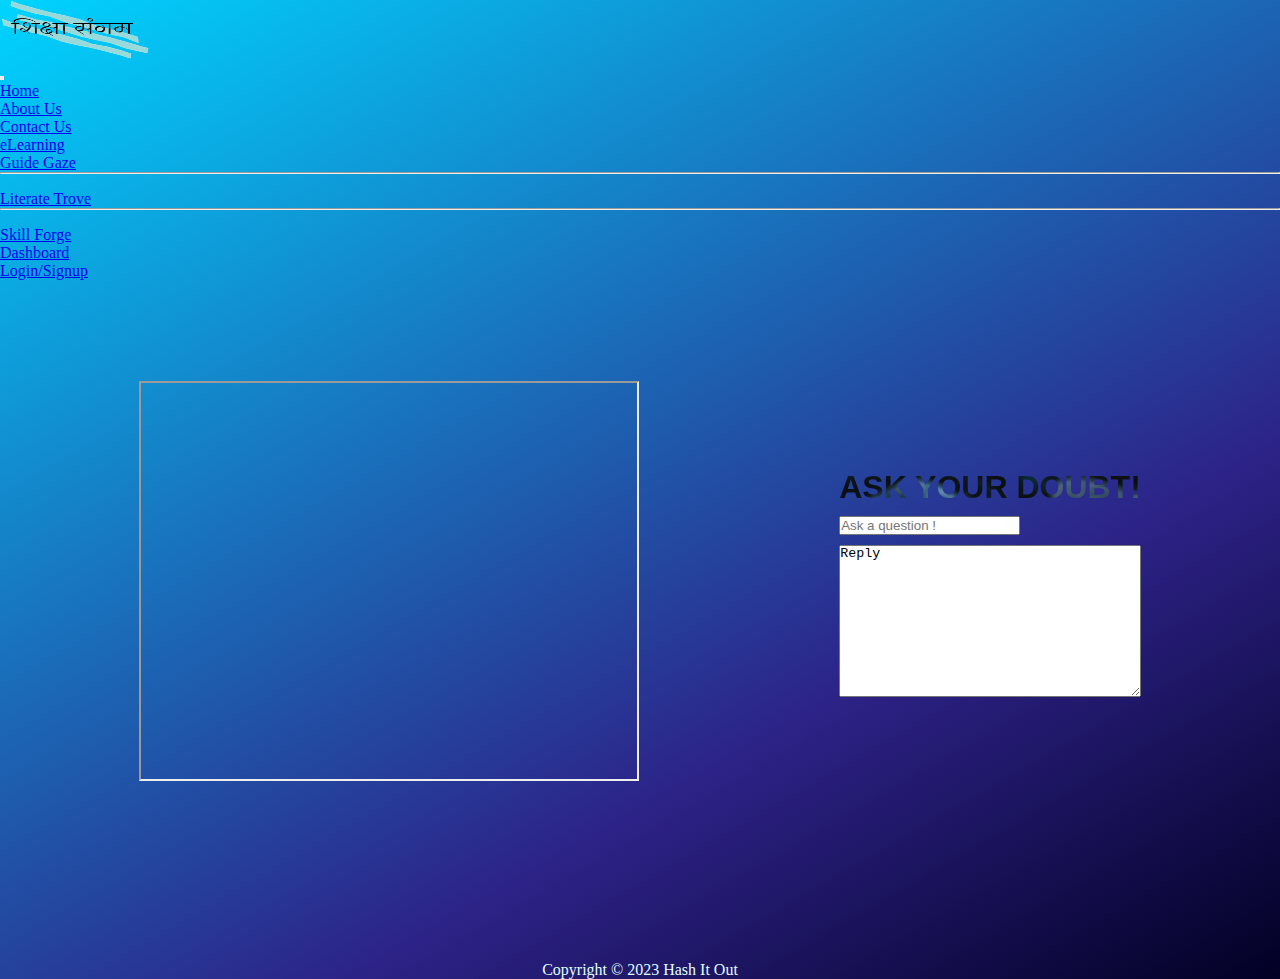
<file: title2.html>
<!DOCTYPE html>
<html lang="en">
<head>
    <meta charset="UTF-8">
    <meta name="viewport" content="width=device-width, initial-scale=1.0">
    <title>SIH</title>
    <!-- links -->
    <link rel="stylesheet" href="style_title1.css">
    <link href="https://cdn.jsdelivr.net/npm/bootstrap@5.3.2/dist/css/bootstrap.min.css" rel="stylesheet" integrity="sha384-T3c6CoIi6uLrA9TneNEoa7RxnatzjcDSCmG1MXxSR1GAsXEV/Dwwykc2MPK8M2HN" crossorigin="anonymous">
</head>
</head>
<body class="bckgrnd">
   <!-- Navbar -->
   <nav class="navbar navbar-expand-lg bg-body-tertiary">
    <div class="container-fluid">
        <div class="container">
            <a class="navbar-brand" href="http://127.0.0.1:5500/#">
              <img src="/logo.png" alt="Bootstrap" width="150" height="60">
            </a>
        </div>
      <button class="navbar-toggler" type="button" data-bs-toggle="collapse" data-bs-target="#navbarSupportedContent" aria-controls="navbarSupportedContent" aria-expanded="false" aria-label="Toggle navigation">
        <span class="navbar-toggler-icon"></span>
      </button>
      <div class="collapse navbar-collapse" id="navbarSupportedContent">
        <ul class="navbar-nav me-auto mb-2 mb-lg-0">
          <li class="nav-item">
            <a class="nav-link" aria-current="page" href="http://127.0.0.1:5500/index.html">Home</a>
          </li>
          <li class="nav-item">
            <a class="nav-link" href="http://127.0.0.1:5500/aboutUs.html">About Us</a>
          </li>
          <li class="nav-item">
            <a class="nav-link" href="http://127.0.0.1:5500/contact.html">Contact Us</a>
          </li>
          <li class="nav-item dropdown">
            <a class="nav-link dropdown-toggle" href="#" role="button" data-bs-toggle="dropdown" aria-expanded="false">
              eLearning
            </a>
            <ul class="dropdown-menu">
              <li><a class="dropdown-item active" href="http://127.0.0.1:5500/utube.html">Guide Gaze</a></li>
              <li><hr class="dropdown-divider"></li>
              <li><a class="dropdown-item" href="http://127.0.0.1:5500/Ltrove.html">Literate Trove</a></li>
              <li><hr class="dropdown-divider"></li>
              <li><a class="dropdown-item" href="http://127.0.0.1:5500/skillForge.html">Skill Forge</a></li>
            </ul>
          </li>
          <li class="nav-item">
            <a class="nav-link" href="#">Dashboard</a>
          </li>
          <li class="nav-item">
            <a class="nav-link" href="http://127.0.0.1:5500/login.html">Login/Signup</a>
          </li>
        </ul>
      </div>
    </div>
</nav>

<!-- main content -->
<section>
<div class="main-content">
    <div class="main-content-container">
    <div class="video">
        <iframe id="frm1" class="utubeFrames" width="500px" height="400px"
        src="https://www.youtube.com/embed/tgbNymZ7vqY">
        </iframe>
    </div>
    <!-- ask your doubt -->
    <div class="search-box">
    <h1>Ask Your Doubt!</h1>
    <label>
        <input class="search" id="search" placeholder="Ask a question !">
    </label>
    <textarea id="w3review" name="w3review" rows="10" cols="25">Reply
    </textarea>
    </div>
    </div>
</div>
<!-- Footer -->
<div class="foot">
    <p class="footer_mssg">Copyright © 2023 Hash It Out</p>
</div>
</section>

<!-- Bootstrap JS Link -->
<script src="https://cdn.jsdelivr.net/npm/bootstrap@5.3.2/dist/js/bootstrap.bundle.min.js" integrity="sha384-C6RzsynM9kWDrMNeT87bh95OGNyZPhcTNXj1NW7RuBCsyN/o0jlpcV8Qyq46cDfL" crossorigin="anonymous"></script>
</body>
</html>
</file>
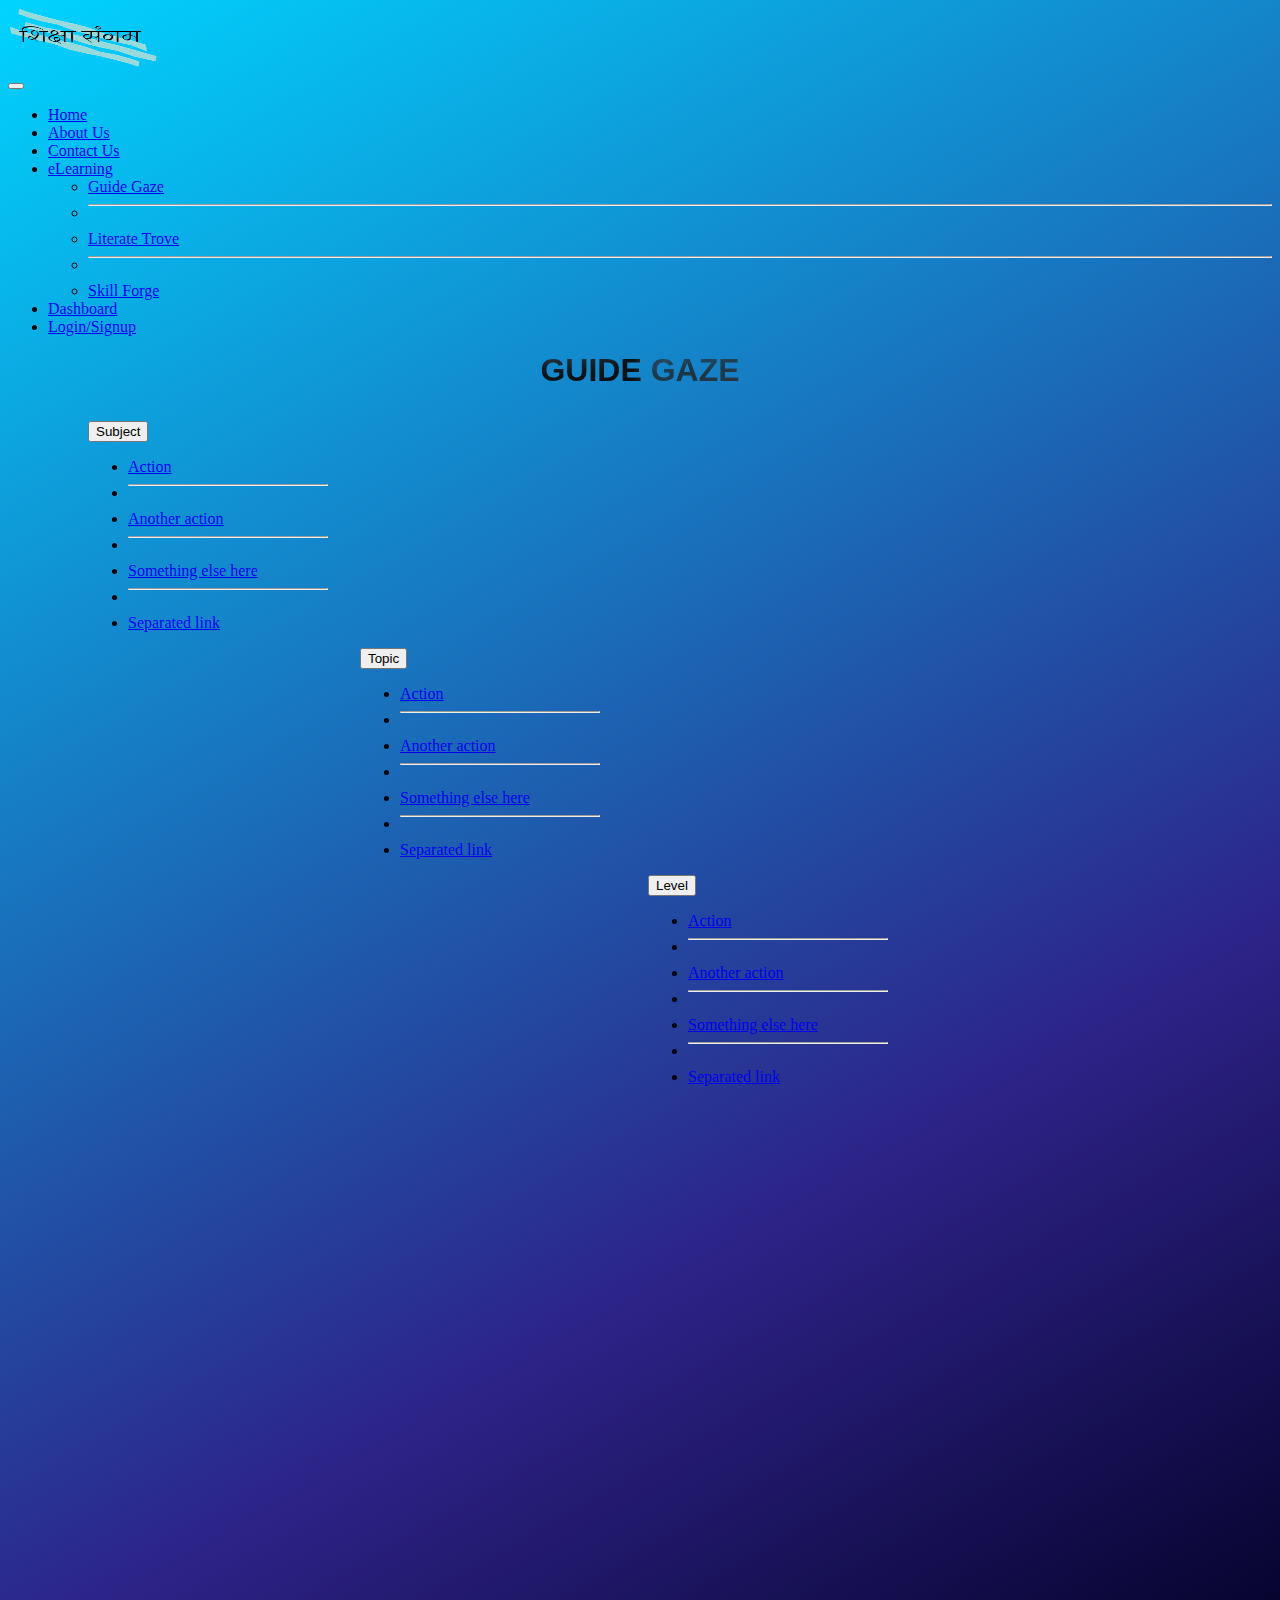
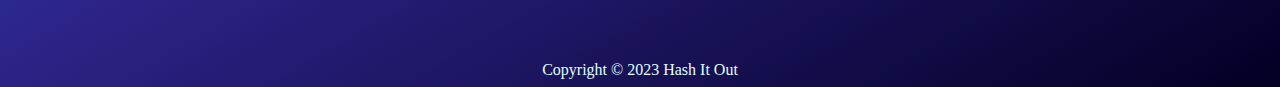
<file: utube.html>
<!DOCTYPE html>
<html lang="en">
<head>
    <meta charset="UTF-8">
    <meta name="viewport" content="width=device-width, initial-scale=1.0">
    <title>SIH</title>

    <!-- Links -->
    <link rel="stylesheet" href="style_utube.css">
    <link href="https://cdn.jsdelivr.net/npm/bootstrap@5.3.2/dist/css/bootstrap.min.css" rel="stylesheet" integrity="sha384-T3c6CoIi6uLrA9TneNEoa7RxnatzjcDSCmG1MXxSR1GAsXEV/Dwwykc2MPK8M2HN" crossorigin="anonymous">

</head>
<body class="bckgrnd">


    <!-- Navbar -->
    <nav class="navbar navbar-expand-lg bg-body-tertiary">
      <div class="container-fluid">
          <div class="container">
              <a class="navbar-brand" href="/#">
                <img src="/logo.png" alt="Bootstrap" width="150" height="60">
              </a>
          </div>
        <button class="navbar-toggler" type="button" data-bs-toggle="collapse" data-bs-target="#navbarSupportedContent" aria-controls="navbarSupportedContent" aria-expanded="false" aria-label="Toggle navigation">
          <span class="navbar-toggler-icon"></span>
        </button>
        <div class="collapse navbar-collapse" id="navbarSupportedContent">
          <ul class="navbar-nav me-auto mb-2 mb-lg-0">
            <li class="nav-item">
              <a class="nav-link" aria-current="page" href="/index.html">Home</a>
            </li>
            <li class="nav-item">
              <a class="nav-link" href="/aboutUs.html">About Us</a>
            </li>
            <li class="nav-item">
              <a class="nav-link" href="/contact.html">Contact Us</a>
            </li>
            <li class="nav-item dropdown">
              <a class="nav-link dropdown-toggle" href="#" role="button" data-bs-toggle="dropdown" aria-expanded="false">
                eLearning
              </a>
              <ul class="dropdown-menu">
                <li><a class="dropdown-item active" href="/utube.html">Guide Gaze</a></li>
                <li><hr class="dropdown-divider"></li>
                <li><a class="dropdown-item" href="/Ltrove.html">Literate Trove</a></li>
                <li><hr class="dropdown-divider"></li>
                <li><a class="dropdown-item" href="/skillForge.html">Skill Forge</a></li>
              </ul>
            </li>
            <li class="nav-item">
              <a class="nav-link" href="#">Dashboard</a>
            </li>
            <li class="nav-item">
              <a class="nav-link" href="/login.html">Login/Signup</a>
            </li>
          </ul>
        </div>
      </div>
  </nav>




    <!-- Dropdown -->

    <h1 id="head1">Guide Gaze</h1>

    <div class="btn-group drp1">
        <button type="button" class="btn btn-outline-light btn-lg dropdown-toggle" data-bs-toggle="dropdown" aria-expanded="false">
          Subject
        </button>
        <ul class="dropdown-menu">
          <li><a class="dropdown-item" href="#">Action</a></li>
          <li><hr class="dropdown-divider"></li>
          <li><a class="dropdown-item" href="#">Another action</a></li>
          <li><hr class="dropdown-divider"></li>
          <li><a class="dropdown-item" href="#">Something else here</a></li>
          <li><hr class="dropdown-divider"></li>
          <li><a class="dropdown-item" href="#">Separated link</a></li>
        </ul>
    </div>

    <div class="btn-group drp2">
        <button type="button" class="btn btn-outline-light btn-lg dropdown-toggle" data-bs-toggle="dropdown" aria-expanded="false">
          Topic
        </button>
        <ul class="dropdown-menu">
          <li><a class="dropdown-item" href="#">Action</a></li>
          <li><hr class="dropdown-divider"></li>
          <li><a class="dropdown-item" href="#">Another action</a></li>
          <li><hr class="dropdown-divider"></li>
          <li><a class="dropdown-item" href="#">Something else here</a></li>
          <li><hr class="dropdown-divider"></li>
          <li><a class="dropdown-item" href="#">Separated link</a></li>
        </ul>
    </div>

    <div class="btn-group drp3">
        <button type="button" class="btn btn-outline-light btn-lg dropdown-toggle" data-bs-toggle="dropdown" aria-expanded="false">
          Level
        </button>
        <ul class="dropdown-menu">
          <li><a class="dropdown-item" href="#">Action</a></li>
          <li><hr class="dropdown-divider"></li>
          <li><a class="dropdown-item" href="#">Another action</a></li>
          <li><hr class="dropdown-divider"></li>
          <li><a class="dropdown-item" href="#">Something else here</a></li>
          <li><hr class="dropdown-divider"></li>
          <li><a class="dropdown-item" href="#">Separated link</a></li>
        </ul>
    </div>


    <!-- Button -->

    <input class="btn btn-outline-light btn-lg btn_1" type="submit" value="Submit">











    <!-- Footer -->
    <div class="foot">
        <p class="footer_mssg">Copyright © 2023 Hash It Out</p>
    </div>
  
  
      
  
              <!-- Bootstrap JS Link -->
    <script src="https://cdn.jsdelivr.net/npm/bootstrap@5.3.2/dist/js/bootstrap.bundle.min.js" integrity="sha384-C6RzsynM9kWDrMNeT87bh95OGNyZPhcTNXj1NW7RuBCsyN/o0jlpcV8Qyq46cDfL" crossorigin="anonymous"></script>
    
</body>
</html>
</file>
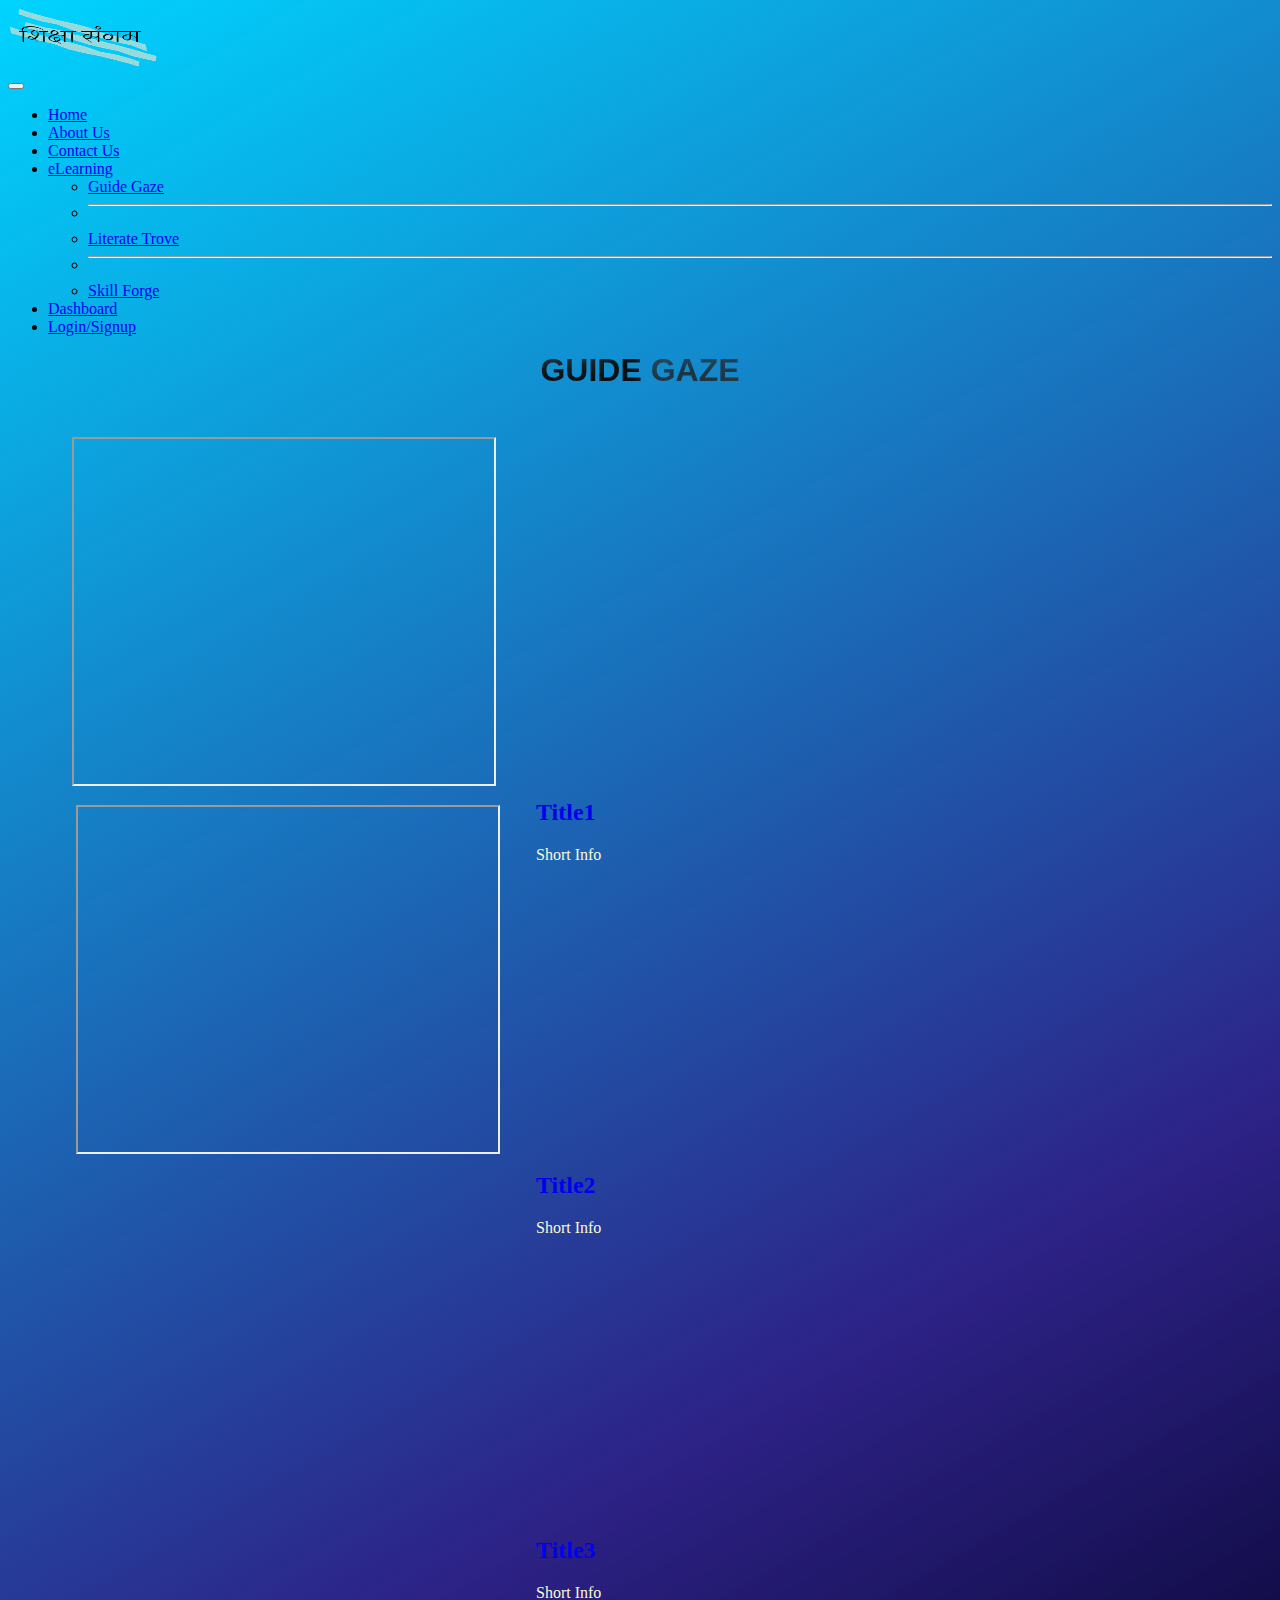
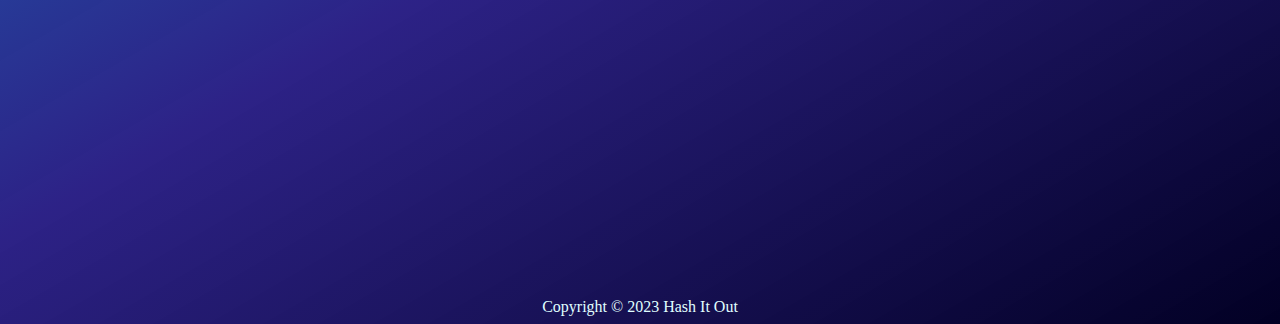
<file: videos.html>
<!DOCTYPE html>
<html lang="en">
<head>
    <meta charset="UTF-8">
    <meta name="viewport" content="width=device-width, initial-scale=1.0">
    <title>SIH</title>

                <!-- Links -->
    <link rel="stylesheet" href="style_videos.css">
    <link href="https://cdn.jsdelivr.net/npm/bootstrap@5.3.2/dist/css/bootstrap.min.css" rel="stylesheet" integrity="sha384-T3c6CoIi6uLrA9TneNEoa7RxnatzjcDSCmG1MXxSR1GAsXEV/Dwwykc2MPK8M2HN" crossorigin="anonymous">

</head>
<body class="bckgrnd">

    <!-- Navbar -->
    <nav class="navbar navbar-expand-lg bg-body-tertiary">
      <div class="container-fluid">
          <div class="container">
              <a class="navbar-brand" href="http://127.0.0.1:5500/#">
                <img src="/logo.png" alt="Bootstrap" width="150" height="60">
              </a>
          </div>
        <button class="navbar-toggler" type="button" data-bs-toggle="collapse" data-bs-target="#navbarSupportedContent" aria-controls="navbarSupportedContent" aria-expanded="false" aria-label="Toggle navigation">
          <span class="navbar-toggler-icon"></span>
        </button>
        <div class="collapse navbar-collapse" id="navbarSupportedContent">
          <ul class="navbar-nav me-auto mb-2 mb-lg-0">
            <li class="nav-item">
              <a class="nav-link" aria-current="page" href="http://127.0.0.1:5500/index.html">Home</a>
            </li>
            <li class="nav-item">
              <a class="nav-link" href="http://127.0.0.1:5500/aboutUs.html">About Us</a>
            </li>
            <li class="nav-item">
              <a class="nav-link" href="http://127.0.0.1:5500/contact.html">Contact Us</a>
            </li>
            <li class="nav-item dropdown">
              <a class="nav-link dropdown-toggle" href="#" role="button" data-bs-toggle="dropdown" aria-expanded="false">
                eLearning
              </a>
              <ul class="dropdown-menu">
                <li><a class="dropdown-item active" href="http://127.0.0.1:5500/utube.html">Guide Gaze</a></li>
                <li><hr class="dropdown-divider"></li>
                <li><a class="dropdown-item" href="http://127.0.0.1:5500/Ltrove.html">Literate Trove</a></li>
                <li><hr class="dropdown-divider"></li>
                <li><a class="dropdown-item" href="http://127.0.0.1:5500/skillForge.html">Skill Forge</a></li>
              </ul>
            </li>
            <li class="nav-item">
              <a class="nav-link" href="#">Dashboard</a>
            </li>
            <li class="nav-item">
              <a class="nav-link" href="http://127.0.0.1:5500/login.html">Login/Signup</a>
            </li>
          </ul>
        </div>
      </div>
  </nav>


    <!-- Content -->

    <h1 id="head1">Guide Gaze</h1>

    <div class="frms">
        <iframe id="frm1" class="utubeFrames" src="https://www.youtube.com/embed/tgbNymZ7vqY">
        </iframe>
    
        <iframe id="frm2" class="utubeFrames" src="https://www.youtube.com/embed/tgbNymZ7vqY">
        </iframe>
    
        <iframe id="frm3" class="utubeFrames" src="https://www.youtube.com/embed/tgbNymZ7vqY">
        </iframe>
    </div>

    <h2 class="txt1"><a href="http://127.0.0.1:5500/title1.html">Title1</a></h2>
    <p class="txt1">Short Info</p>

    <h2 class="txt2"><a href="http://127.0.0.1:5500/title2.html">Title2</a></h2>
    <p class="txt2">Short Info</p>

    <h2 class="txt3"><a href="http://127.0.0.1:5500/title3.html">Title3</a></h2>
    <p class="txt3">Short Info</p>

    





    <!-- Footer -->
  <div class="foot">
    <p class="footer_mssg">Copyright © 2023 Hash It Out</p>
  </div>


    

            <!-- Bootstrap JS Link -->
    <script src="https://cdn.jsdelivr.net/npm/bootstrap@5.3.2/dist/js/bootstrap.bundle.min.js" integrity="sha384-C6RzsynM9kWDrMNeT87bh95OGNyZPhcTNXj1NW7RuBCsyN/o0jlpcV8Qyq46cDfL" crossorigin="anonymous"></script>
    
</body>
</html>
</file>
<file: style_aboutUs.css>
/* Body */

/* .bckgrnd {
  background-image: linear-gradient(196deg, #8a9fb2, #5f7991);
}  */

.bckgrnd {
  /* background-color: #37306B; */
  background: rgb(2,0,36);
  background: linear-gradient(330deg, rgba(2,0,36,1) 0%, rgba(21,9,121,0.8982186624649859) 31%, rgba(0,212,255,1) 100%);
} 

/* Content */

.main {
    position: relative;
    top: 7rem;
    left: 21rem;
    text-align: center;
    margin: auto;
}


.aboutus-area {
    padding-top:10px;
    padding-bottom:10px;
}
/*-- aboutus Image --*/
.aboutus-image {
  margin: 0px;
  width: 480px; 
    height:500px;
}
  
  @media only screen and (min-width: 992px) and (max-width: 1200px) {
    .aboutus-image {
      margin-right: 35px;
      width: 345px; } 
      
  }
  @media only screen and (min-width: 768px) and (max-width: 991px) {
    .aboutus-image {
      margin-bottom: 30px;
      float: none; } }
  @media only screen and (max-width: 767px) {
    .aboutus-image {
      margin-bottom: 30px;
      margin-right: 0;
      float: none;
      width: auto;  }
         .hidden-sm {
      display: block!important;
      width: 340px;
      height: 85%;
  }
  }
  .aboutus-image img {
      height:100%;
    width: 100%; }

/*-- aboutus Content --*/
.aboutus-content h2 {
  font-size: 40px;
  font-weight: 800;
  line-height: 40px;
  margin-bottom: 2px;
  color: #D27685;
  background-image: url('./stone.avif');
    background-repeat: repeat;
    -webkit-background-clip: text;
    -webkit-text-fill-color: transparent;
    /* text-align: center; */
    font-weight: bold;
    text-transform: uppercase;
    font-family: 'Steelfish Rg', 'helvetica neue',
                    helvetica, arial, sans-serif;
    font-weight: 800;
    -webkit-font-smoothing: antialiased;
 }
  @media only screen and (max-width: 479px) {
    .aboutus-content h2 {
      font-size: 30px;
      line-height: 30px; } }
  .aboutus-content h2 span {
    color: #9E4784; }

.aboutus-content h4 {
  font-size: 18px;
  font-weight: 500;
  color: #D27685;
  margin-bottom: 23px; }

.aboutus-content p {
  font-size: 16px;
  line-height: 27px;
  color: lightgoldenrodyellow;
 }
  
 /*-- counter --*/
.single-counter {
  border:none;
  margin-top: 32px;
  float: left;
  width: 100%; }
   .single-counter {
    float: left;
    width: 25%;
    padding: 28px 15px 28px; }
    /* @media only screen and (max-width: 767px) {
      .counter .single-counter {
        width: 50%; }
      
    .counter .single-counter + .single-counter {
      border-left: none }
    .counter .single-counter h2 {
      font-size: 30px;
      color: #71b100;
      line-height: 24px;
      font-family: "Open Sans", sans-serif;
      margin-bottom: 8px; }
    .counter .single-counter p {
      font-size: 16px;
      font-weight: 600;
      margin-bottom: 0;
      color: #8f8f8f; } */






/* Footer */

.foot {
  /* position: relative; */
  margin-top: 315px;
  /* top: 11rem; */
}

.footer_mssg {
  color: lightcyan;
  margin: auto;
  text-align: center;
}
</file>
<file: style_contact.css>
/* Body */

.bckgrnd {
  /* background-color: #37306B; */
  background: rgb(2,0,36);
  background: linear-gradient(330deg, rgba(2,0,36,1) 0%, rgba(21,9,121,0.8982186624649859) 31%, rgba(0,212,255,1) 100%);
} 


/*Contact sectiom*/

.content-header{
    /* font-family: 'Oleo Script', cursive;
    color:#9E4784;
    font-size: 45px; */
    background-image: url('./stone.avif');
    background-repeat: repeat;
    -webkit-background-clip: text;
    -webkit-text-fill-color: transparent;
    /* text-align: center; */
    font-weight: bold;
    text-transform: uppercase;
    font-family: 'Steelfish Rg', 'helvetica neue',
                    helvetica, arial, sans-serif;
    font-weight: 800;
    -webkit-font-smoothing: antialiased;
  }

  .section-header {
    color: lightgoldenrodyellow;
  }
  
  .section-content{
    text-align: center; 
  
  }
  #contact{
      
    font-family: 'Teko', sans-serif;
    padding-top: 60px;
    width: 100%;
    width: 100vw;
    height: 550px;
    /* background: #3a6186; fallback for old browsers */
    /* background: -webkit-linear-gradient(to left, #3a6186 , #89253e);  /* Chrome 10-25, Safari 5.1-6 */
    /* background: linear-gradient(to left, #3a6186 , #89253e); /* W3C, IE 10+/ Edge, Firefox 16+, Chrome 26+, Opera 12+, Safari 7+ */
      color : #fff;    
  }
  .contact-section{
    padding-top: 40px;
  }
  .contact-section .col-md-6{
    width: 50%;
  }
  
  /* .form-line{
    border-right: 1px solid #B29999;
  }
   */
  .form-group{
    margin-top: 10px;
    position: relative;
    left: 22rem;
    color: lightgoldenrodyellow;
  }
  label{
    font-size: 1.3em;
    line-height: 1em;
    font-weight: normal;
  }
  .form-control{
    font-size: 1.3em;
    color: #080808;
  }
  textarea.form-control {
      height: 135px;
     /* margin-top: px;*/
  }
  
  .submit{
    font-size: 1.1em;
    float: right;
    width: 150px;
    background-color: transparent;
    color: #fff;
  
  }

  .btn1 {
    color: lightgoldenrodyellow;
    /* box-shadow: 10px 10px 30px 18px lightblue; */
  }

  #btn_1 {
    color: lightgoldenrodyellow;
    position: relative;
    top: 2rem;
    left: 4rem;
    box-shadow: 5px 3px 30px 10px lightcyan;
  }
  


/* Footer */

.foot {
    /* position: relative;
    top: 8rem;
    left: 27rem; */
    margin-top: 150px;
}

.footer_mssg {
  color: lightcyan;
  margin: auto;
  text-align: center;
}
</file>
<file: style_login.css>
/* Body */

body {
	margin:0;
	color:#edf3ff;
	background:#c8c8c8;
	/* background:url(https://hdqwalls.com/download/material-design-4k-2048x1152.jpg) fixed; */
	background-size: cover;
	font:600 16px/18px 'Open Sans',sans-serif;
}
:after,:before{box-sizing:border-box}
.clearfix:after,.clearfix:before{content:'';display:table}
.clearfix:after{clear:both;display:block}
a{color:inherit;text-decoration:none}


.bckgrnd {
    /* background-color: #37306B; */
    background: rgb(2,0,36);
    background: linear-gradient(330deg, rgba(2,0,36,1) 0%, rgba(21,9,121,0.8982186624649859) 31%, rgba(0,212,255,1) 100%);
} 


/* Login Form */
.tab {
    color: lightgoldenrodyellow;
}

.login-wrap{
	width: 100%;
	margin:auto;
	max-width:510px;
	min-height:510px;
	position:relative;
	background:url(https://maxcdn.icons8.com/app/uploads/2016/03/material-1-1000x563.jpg) no-repeat center;
	background-size: cover;
	box-shadow:0 12px 15px 0 rgba(0,0,0,.24),0 17px 50px 0 rgba(0,0,0,.19);
}
.login-html{
	width:100%;
	height:100%;
	position:absolute;
	padding:90px 70px 50px 70px;
	background:rgba(0,0,0,0.5);
}
.login-html .sign-in-htm,
.login-html .for-pwd-htm{
	top:0;
	left:0;
	right:0;
	bottom:0;
	position:absolute;
	-webkit-transform:rotateY(180deg);
	        transform:rotateY(180deg);
	-webkit-backface-visibility:hidden;
	        backface-visibility:hidden;
	-webkit-transition:all .4s linear;
	transition:all .4s linear;
}
.login-html .sign-in,
.login-html .for-pwd,
.login-form .group .check{
	display:none;
}
.login-html .tab,
.login-form .group .label,
.login-form .group .button{
	text-transform:uppercase;
}
.login-html .tab{
	font-size:22px;
	margin-right:15px;
	padding-bottom:5px;
	margin:0 15px 10px 0;
	display:inline-block;
	border-bottom:2px solid transparent;
}
.login-html .sign-in:checked + .tab,
.login-html .for-pwd:checked + .tab{
	color:lightgoldenrodyellow;
	border-color:#1161ee;
}
.login-form{
	min-height:345px;
	position:relative;
	-webkit-perspective:1000px;
	        perspective:1000px;
	-webkit-transform-style:preserve-3d;
	        transform-style:preserve-3d;
}
.login-form .group{
	margin-bottom:15px;
}
.login-form .group .label,
.login-form .group .input,
.login-form .group .button{
	width:100%;
	color:#fff;
	display:block;
}
.login-form .group .input,
.login-form .group .button{
	border:none;
	padding:15px 20px;
	border-radius:25px;
	background:rgba(255,255,255,.1);
}
.login-form .group input[data-type="password"]{
	input-security:circle;
	-webkit-text-security:circle;
}
.login-form .group .label{
	color:#aaa;
	font-size:12px;
}
.login-form .group .button{
	background:#1161ee;
}
.login-form .group label .icon{
	width:15px;
	height:15px;
	border-radius:2px;
	position:relative;
	display:inline-block;
	background:rgba(255,255,255,.1);
}
.login-form .group label .icon:before,
.login-form .group label .icon:after{
	content:'';
	width:10px;
	height:2px;
	background:#fff;
	position:absolute;
	-webkit-transition:all 1s ease-in-out 0s;
	transition:all 1s ease-in-out 0s;
}
.login-form .group label .icon:before{
	left:3px;
	width:5px;
	bottom:6px;
	-webkit-transform:scale(0) rotate(0);
	        transform:scale(0) rotate(0);
}
.login-form .group label .icon:after{
	top:6px;
	right:0;
	-webkit-transform:scale(0) rotate(0);
	        transform:scale(0) rotate(0);
}
.login-form .group .check:checked + label{
	color:#fff;
}
.login-form .group .check:checked + label .icon{
	background:#1161ee;
}
.login-form .group .check:checked + label .icon:before{
	-webkit-transform:scale(1) rotate(45deg);
	        transform:scale(1) rotate(45deg);
}
.login-form .group .check:checked + label .icon:after{
	-webkit-transform:scale(1) rotate(-45deg);
	        transform:scale(1) rotate(-45deg);
}
.login-html .sign-in:checked + .tab + .for-pwd + .tab + .login-form .sign-in-htm{
	-webkit-transform:rotate(0);
	        transform:rotate(0);
}
.login-html .for-pwd:checked + .tab + .login-form .for-pwd-htm{
	-webkit-transform:rotate(0);
	        transform:rotate(0);
}

.login-wrap {
    margin-top: 60px;
    margin-bottom: 110px;
}
.con-with-google{
	background-color: #dd4b39;
	color:white;
	margin-top:15px;
	border-radius:25px;
	padding:15px;
	text-decoration: none;
	text-align:center;
  }
  .google{
	background-color: #dd4b39;
	color:white;
	text-decoration: none;
  }
.sign-in-htm h3{
	color:white;
	text-align: center;
	margin-bottom: 15px;
}
.foot-lnk{
	text-align:center;
}

/* Footer */

.footer_mssg {
    color: lightcyan;
    margin: auto;
    text-align: center;
}
</file>
<file: style_Ltrove.css>
*{
    margin:0;
    padding:0;
    box-sizing: border-box;
}

/* Body */

.bckgrnd {
    /* background-color: #37306B; */
    overflow-x: hidden;
    background: rgb(2,0,36);
    background: linear-gradient(330deg, rgba(2,0,36,1) 0%, rgba(21,9,121,0.8982186624649859) 31%, rgba(0,212,255,1) 100%);
} 

/* Content */

/* .search-box {
    position: relative;
    left: 20rem;
} */

.head1 {
    margin: auto;
    text-align: center;
    background-image: url('./stone.avif');
    background-repeat: repeat;
    -webkit-background-clip: text;
    -webkit-text-fill-color: transparent;
    /* text-align: center; */
    font-weight: bold;
    text-transform: uppercase;
    font-family: 'Steelfish Rg', 'helvetica neue',
                    helvetica, arial, sans-serif;
    font-weight: 800;
    -webkit-font-smoothing: antialiased;
}

.upload {
    margin: 12rem 3rem 0 3rem;
    color: lightgoldenrodyellow;
}

#text1 {
    margin-top: 4.2rem;;
}

.vl {
    border-left: 3px solid lightslategray;
    height: 500px;
    position: absolute;
    left: 50%;
    margin-left: -3px;
    top: 12rem;;
}

.txt2 {
    position: relative;
    bottom: 15rem;
    left: 25rem;

}

.search {
    position: relative;
    bottom: 28rem;
    left: 58.5rem;
}

#w3review {
    position: relative;
    bottom: 10rem;
    left: 46.5rem;
}


/* Footer */

/* .foot {
    margin-top: 0;;
} */

.footer_mssg {
    color: lightcyan;
    margin: auto;
    text-align: center;
}
</file>
<file: style_quiz.css>
/* Body */

.bckgrnd {
  /* background-color: #37306B; */
  background: rgb(2,0,36);
  background: linear-gradient(330deg, rgba(2,0,36,1) 0%, rgba(21,9,121,0.8982186624649859) 31%, rgba(0,212,255,1) 100%);
} 


/* Content */

@import url('https://fonts.googleapis.com/css2?family=Poppins:wght@400;500;700&display=swap');

body {
  font-family: 'Poppins', sans-serif;
  background: #b9b3a9;
  /* display: flex; */
  justify-content: center;
}

.container1 {
  width: 450px;
  padding: 20px;
  margin-top: 80px;
  background-color: #D27685;
  box-shadow: 0 2px 4px rgba(0, 0, 0, 0.1);
  border-radius: 20px;
  background: rgb(238,174,202);
background: radial-gradient(circle, rgba(238,174,202,1) 0%, rgba(148,187,233,1) 100%);
  
}

h1 {
  text-align: center;
  background-image: url('./stone.avif');
    background-repeat: repeat;
    -webkit-background-clip: text;
    -webkit-text-fill-color: transparent;
    /* text-align: center; */
    font-weight: bold;
    text-transform: uppercase;
    font-family: 'Steelfish Rg', 'helvetica neue',
                    helvetica, arial, sans-serif;
    font-weight: 800;
    -webkit-font-smoothing: antialiased;
}

.question {
  font-weight: bold;
  margin-bottom: 10px;
}

.options {
  margin-bottom: 20px;
}

.option {
  display: block;
  margin-bottom: 10px;
}

.button {
  display: inline-block;
  padding: 10px 20px;
  background-color: #428bca;
  color: #fff;
  border: none;
  cursor: pointer;
  font-size: 16px;
  border-radius: 4px;
  transition: background-color 0.3s;
  margin-right: 10px;
}

.button:hover {
  background-color: #3071a9;
}

.result {
  text-align: center;
  margin-top: 20px;
  font-weight: bold;
}

.hide{
  display: none;
}

/* Footer */

.foot {
    /* position: relative;
    top: 17rem; */
    margin-top: 26.5rem;
}

.footer_mssg {
  color: lightcyan;
    margin: auto;
    text-align: center;
}
</file>
<file: style_skillForge.css>
/* Body */

.bckgrnd {
    /* background-color: #37306B; */
    background: rgb(2,0,36);
    background: linear-gradient(330deg, rgba(2,0,36,1) 0%, rgba(21,9,121,0.8982186624649859) 31%, rgba(0,212,255,1) 100%);
} 

#head1 {
    color: #D27685;
    margin: auto;
    text-align: center;
    margin-top: 1rem;
    background-image: url('./stone.avif');
    background-repeat: repeat;
    -webkit-background-clip: text;
    -webkit-text-fill-color: transparent;
    /* text-align: center; */
    font-weight: bold;
    text-transform: uppercase;
    font-family: 'Steelfish Rg', 'helvetica neue',
                    helvetica, arial, sans-serif;
    font-weight: 800;
    -webkit-font-smoothing: antialiased;
}


/* Dropdown */

.drp1 {
    position: relative;
    top: 2rem;
    left: 5rem;
    width: 15rem;
}

.drp2 {
    position: relative;
    top: 2rem;
    left: 22rem;
    width: 15rem;
}

.drp3 {
    position: relative;
    top: 2rem;
    left: 40rem;
    width: 15rem;
}



/* Button */

.btn_1 {
    position: relative;
    top: 34rem;
    right: 4.5rem;
}


/* Footer */

.foot {
    /* position: relative;
    top: 35.5rem; */
    margin-top: 570px;
}

.footer_mssg {
    color: lightcyan;
    margin: auto;
    text-align: center;
}
</file>
<file: style_title1.css>
*{
    margin:0;
    padding:0;
    box-sizing: border-box;
}

.bckgrnd {
    /* background-color: #37306B; */
    background: rgb(2,0,36);
    background: linear-gradient(330deg, rgba(2,0,36,1) 0%, rgba(21,9,121,0.8982186624649859) 31%, rgba(0,212,255,1) 100%);
} 

/* section{
    background-image: linear-gradient(196deg, #8a9fb2, #5f7991);
} */
.main-content{
    position:relative;
    height:100%;
    width:100%;
}
.main-content-container{
    display: flex;
    height: 605px;
    justify-content: center;
    align-items: center;
}
.main-content-container .video{
    margin-right:200px;
}
.search-box{
    display:flex;
    flex-direction: column;
    gap:10px;
}
.search-box h1{
        background-image: url('./stone.avif');
        background-repeat: repeat;
        -webkit-background-clip: text;
        -webkit-text-fill-color: transparent;
        text-align: center;
        font-weight: bold;
        text-transform: uppercase;
        font-family: 'Steelfish Rg', 'helvetica neue',
                    helvetica, arial, sans-serif;
        font-weight: 800;
        -webkit-font-smoothing: antialiased;
}
#head1 {
    color: #D27685;
    margin: auto;
    text-align: center;
    margin-top: 1rem;
}


/* Dropdown */

.drp1 {
    position: relative;
    top: 2rem;
    left: 5rem;
    width: 15rem;
}

.drp2 {
    position: relative;
    top: 2rem;
    left: 22rem;
    width: 15rem;
}

.drp3 {
    position: relative;
    top: 2rem;
    left: 40rem;
    width: 15rem;
}



/* Button */

.btn_1 {
    position: relative;
    top: 34rem;
    right: 4.5rem;
}


/* Footer */

.foot {
    /* position: relative;
    background-color: #37306B; */
    margin-top: 76px;
}

.footer_mssg {
    color: lightcyan;
    margin: auto;
    text-align: center;
}
</file>
<file: style_utube.css>
/* Body */

.bckgrnd {
    /* background-color: #37306B; */
    background: rgb(2,0,36);
    background: linear-gradient(330deg, rgba(2,0,36,1) 0%, rgba(21,9,121,0.8982186624649859) 31%, rgba(0,212,255,1) 100%);
} 

#head1 {
    color: #50d41c;
    margin: auto;
    text-align: center;
    margin-top: 1rem;
    background-image: url('./stone.avif');
    background-repeat: repeat;
    -webkit-background-clip: text;
    -webkit-text-fill-color: transparent;
    /* text-align: center; */
    font-weight: bold;
    text-transform: uppercase;
    font-family: 'Steelfish Rg', 'helvetica neue',
                    helvetica, arial, sans-serif;
    font-weight: 800;
    -webkit-font-smoothing: antialiased;
}


/* Dropdown */

.drp1 {
    position: relative;
    top: 2rem;
    left: 5rem;
    width: 15rem;
}

.drp2 {
    position: relative;
    top: 2rem;
    left: 22rem;
    width: 15rem;
}

.drp3 {
    position: relative;
    top: 2rem;
    left: 40rem;
    width: 15rem;
}



/* Button */

.btn_1 {
    position: relative;
    top: 34rem;
    right: 4.5rem;
}


/* Footer */

.foot {
    /* position: relative;
    top: 35.5rem; */
    margin-top: 570px;
}

.footer_mssg {
    color: lightcyan;
    margin: auto;
    text-align: center;
}
</file>
<file: style_videos.css>
/* Body */

.bckgrnd {
    /* background-color: #37306B; */
    background: rgb(2,0,36);
    background: linear-gradient(330deg, rgba(2,0,36,1) 0%, rgba(21,9,121,0.8982186624649859) 31%, rgba(0,212,255,1) 100%);
} 

#head1 {
    color: #11e385;
    margin: auto;
    text-align: center;
    margin-top: 1rem;
    background-image: url('./stone.avif');
    background-repeat: repeat;
    -webkit-background-clip: text;
    -webkit-text-fill-color: transparent;
    /* text-align: center; */
    font-weight: bold;
    text-transform: uppercase;
    font-family: 'Steelfish Rg', 'helvetica neue',
                    helvetica, arial, sans-serif;
    font-weight: 800;
    -webkit-font-smoothing: antialiased;
}

/* Content */
.utubeFrames {
    width: 420px;
    height: 345px;
}

#frm1 {
    position: relative;
    left: 1rem;
}

#frm2 {
    position: relative;
    top: 23rem;
    right: 25.5rem;
}

#frm3 {
    position: relative;
    top: 46rem;
    right: 52rem;
}
h2 a{
    text-decoration:none;
}
.frms {
    margin-top: 3rem;
    margin-bottom: 31.5rem;
    margin-left: 3rem;;
}

.txt1 {
    color: lightgoldenrodyellow;
    position: relative;
    bottom: 53rem;
    left: 33rem;
}

.txt2 {
    color: lightgoldenrodyellow;
    position: relative;
    bottom: 35rem;
    left: 33rem;
}   

.txt3 {
    color: lightgoldenrodyellow;
    position: relative;
    bottom: 17.5rem;
    left: 33rem;
}

/* Footer */

.footer_mssg {
    color: lightcyan;
    margin: auto;
    text-align: center;
}
</file>
